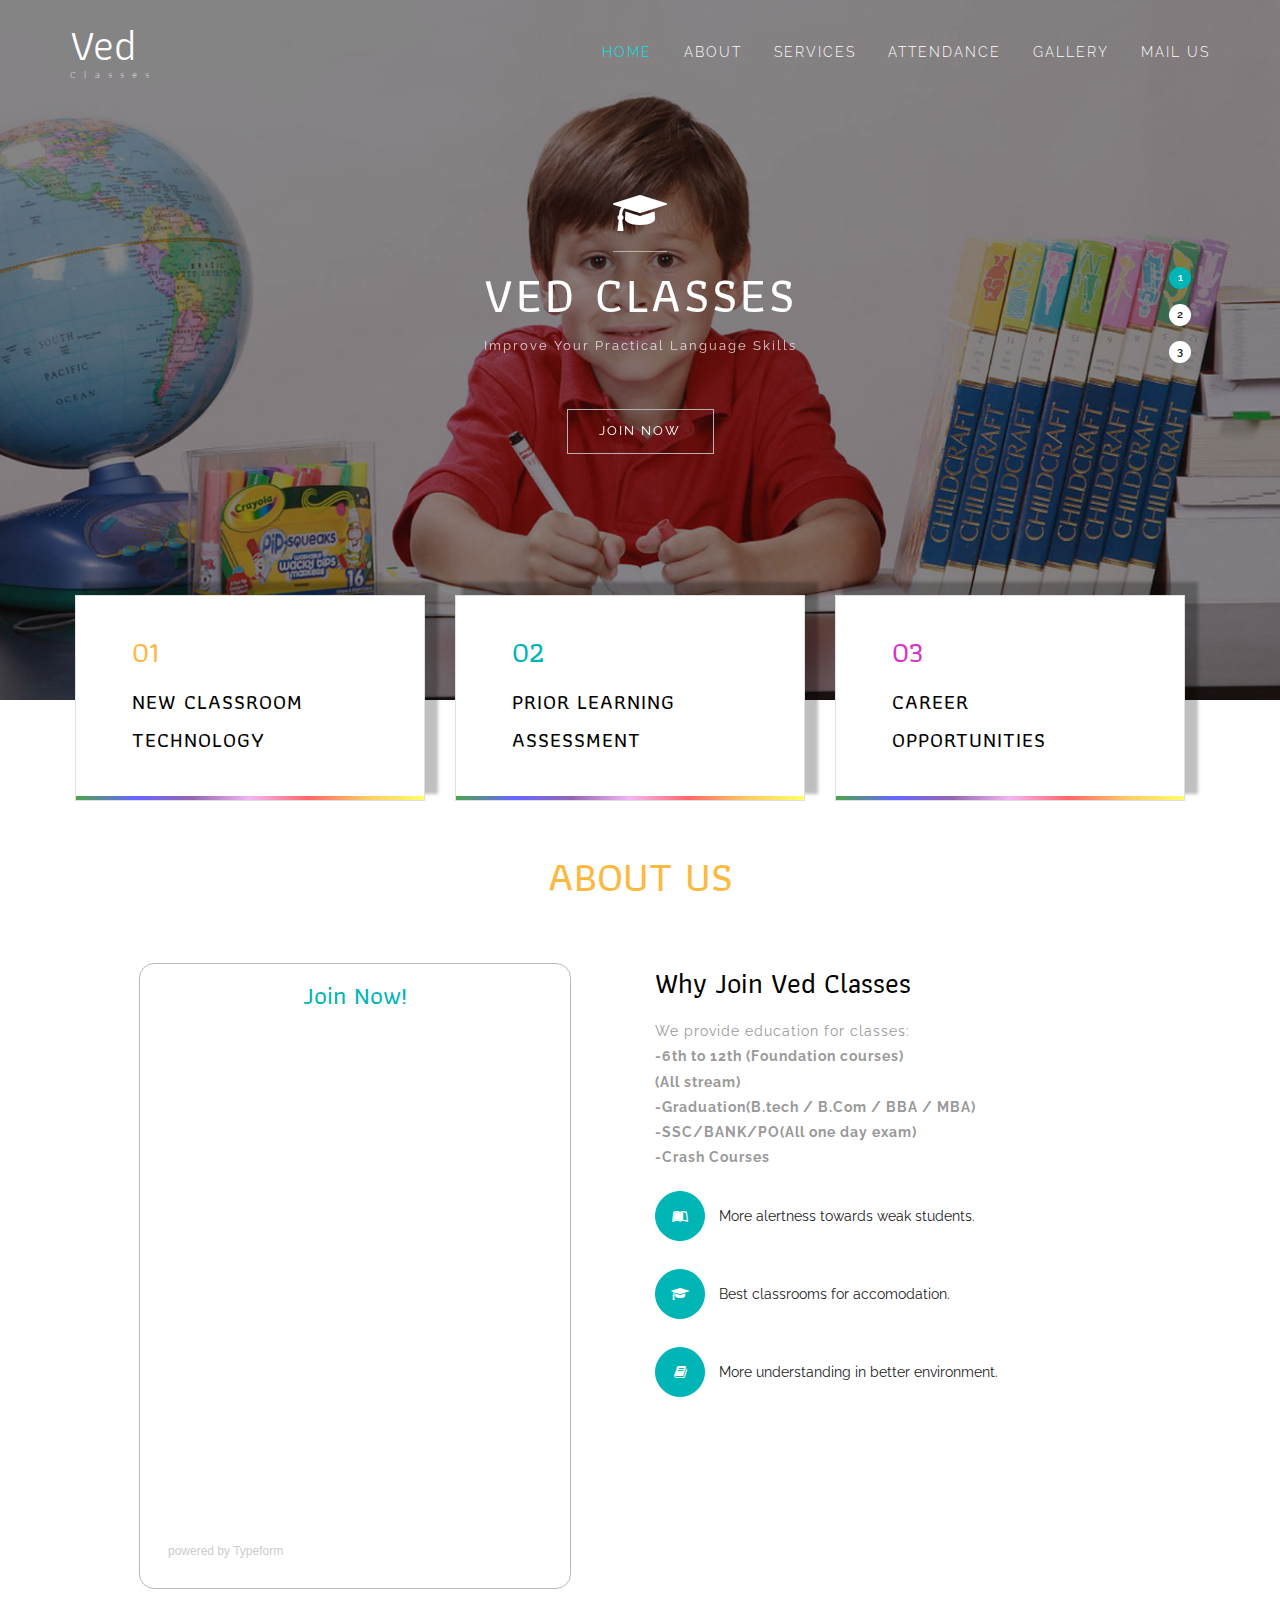
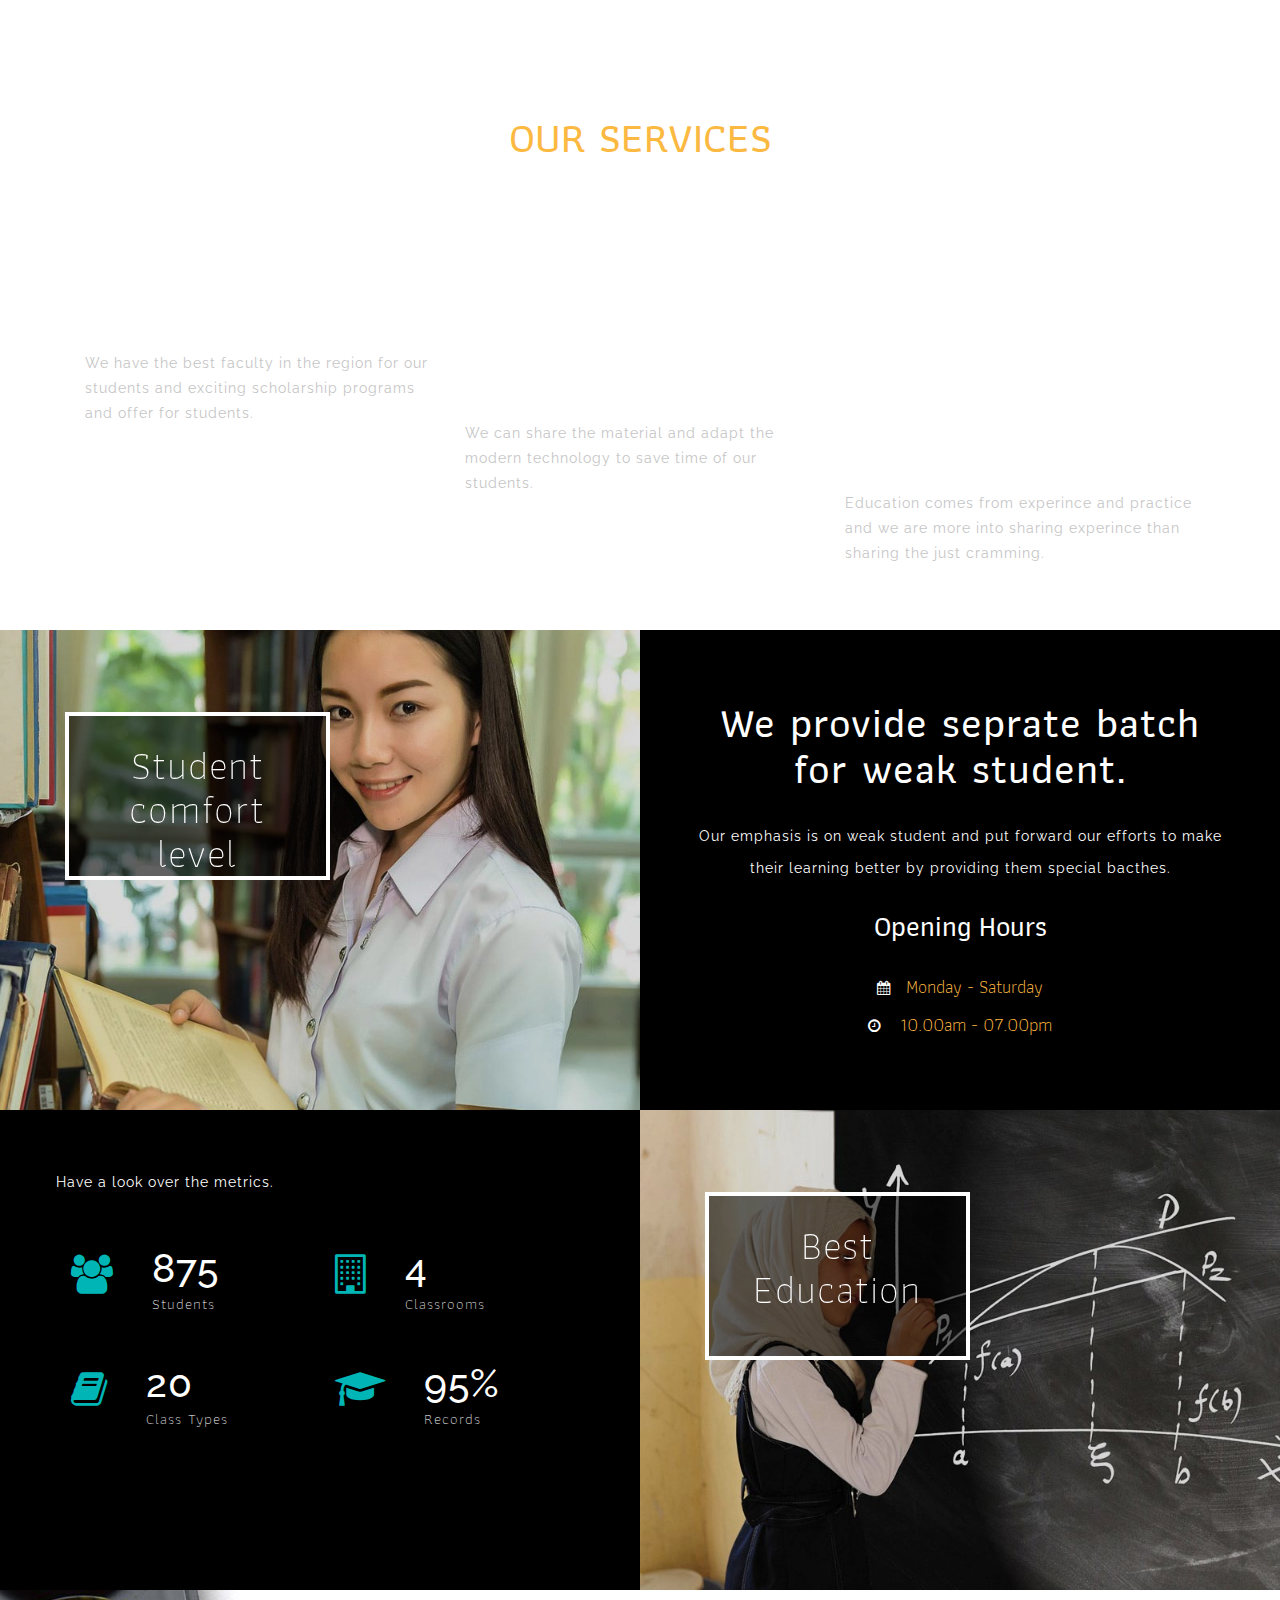
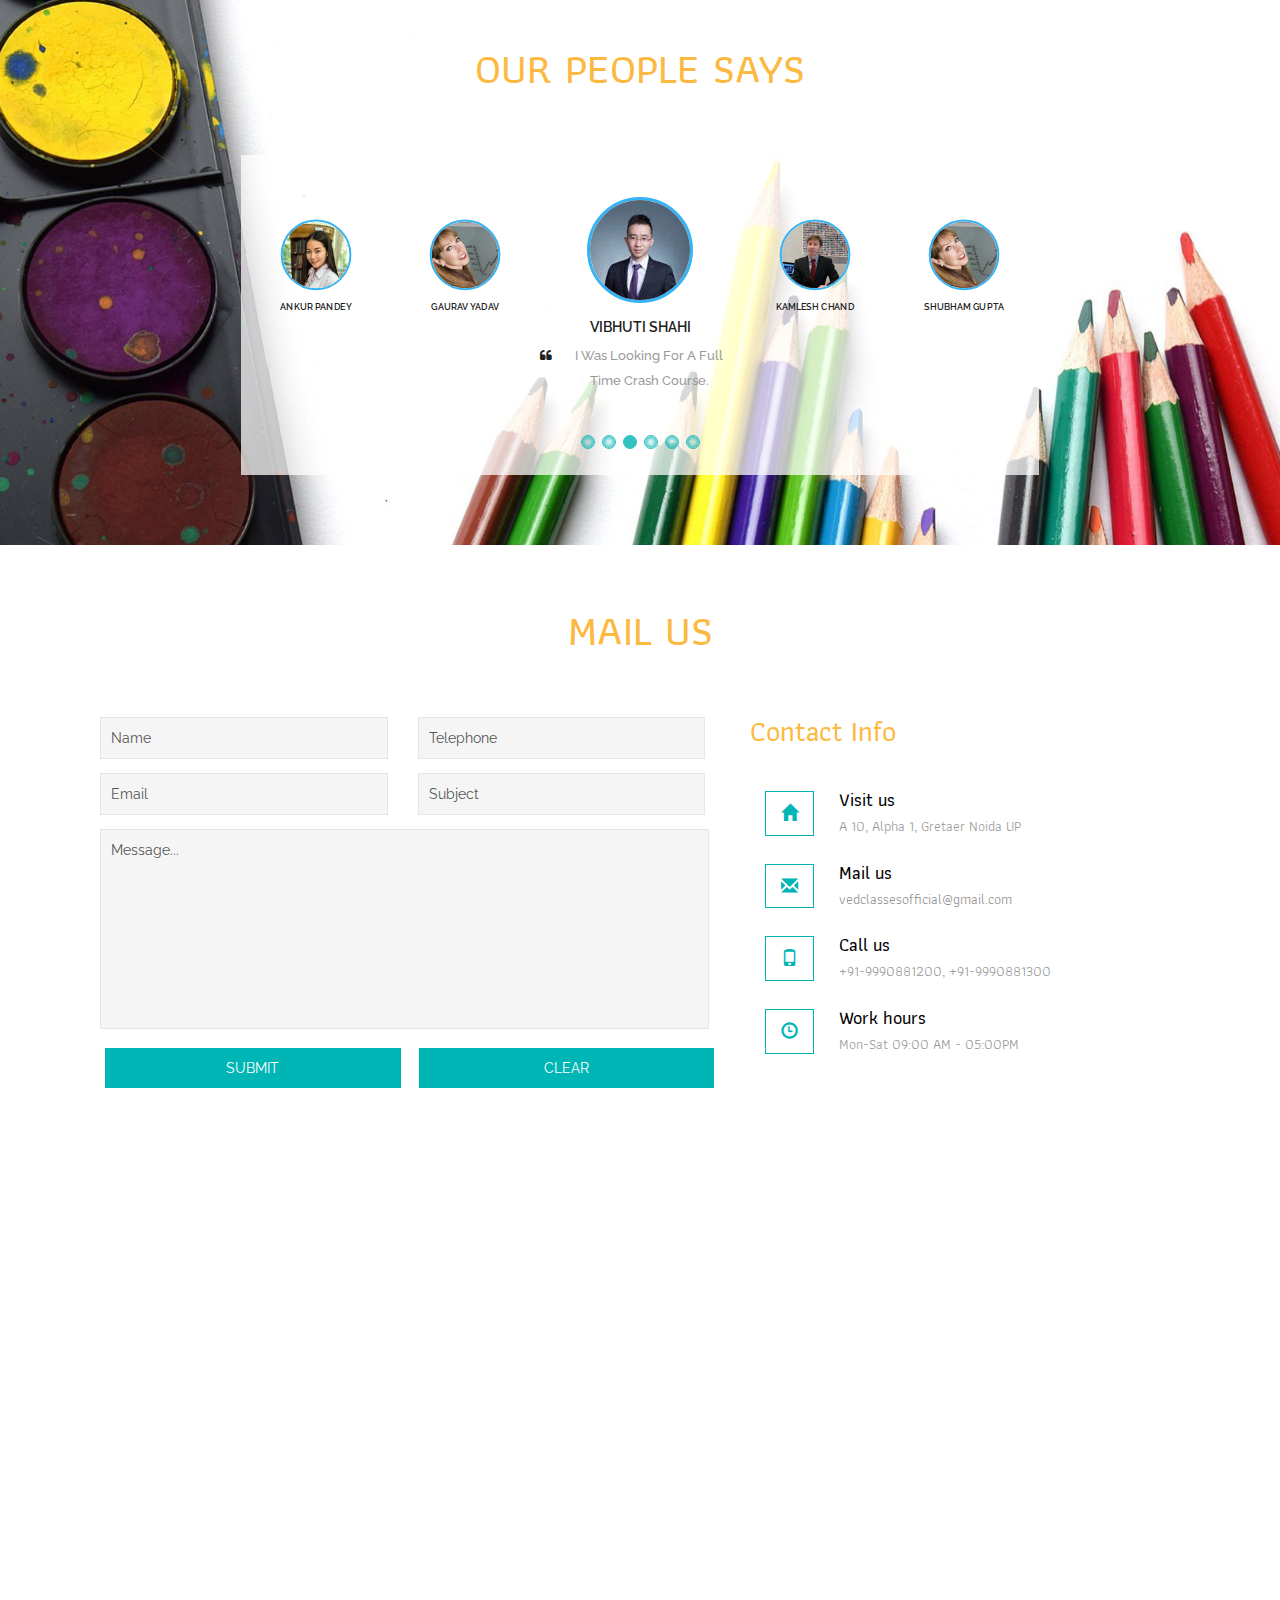
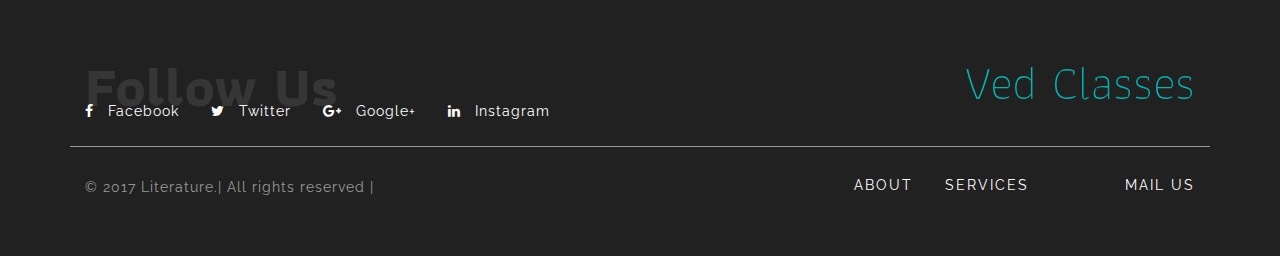
<file: index.html>
<!--
	Author: W3layouts
	Author URL: http://w3layouts.com
	License: Creative Commons Attribution 3.0 Unported
	License URL: http://creativecommons.org/licenses/by/3.0/
-->
<!DOCTYPE html>
<html lang="en">
<head>
<title>Ved Classes</title>
<!-- Meta tag Keywords -->
<meta name="viewport" content="width=device-width, initial-scale=1">
<meta http-equiv="Content-Type" content="text/html; charset=utf-8" />
<meta name="keywords" content="class, coaching, ved, alpha 1, tution, classes, room, " />
<script type="application/x-javascript"> addEventListener("load", function() { setTimeout(hideURLbar, 0); }, false);
function hideURLbar(){ window.scrollTo(0,1); } </script>
<!--// Meta tag Keywords -->
<!-- css files -->
<link rel="stylesheet" href="css/bootstrap.css"> <!-- Bootstrap-Core-CSS -->
<link rel="stylesheet" href="css/style.css" type="text/css" media="all" /> <!-- Style-CSS -->
<link rel="stylesheet" href="css/font-awesome.css"> <!-- Font-Awesome-Icons-CSS -->
<link rel="stylesheet" href="css/flexslider.css" type="text/css" media="screen" property="" /> <!-- Flexslider-CSS -->
<link href="css/mislider.css" rel="stylesheet" type="text/css" /> <!-- Testimonials-CSS -->
<link href="css/mislider-custom.css" rel="stylesheet" type="text/css" /> <!-- Testimonials-CSS -->
<!-- //css files -->
<!-- online-fonts -->
<link href="//fonts.googleapis.com/css?family=Raleway:100,100i,200,200i,300,300i,400,400i,500,500i,600,600i,700,700i,800,800i,900,900i&amp;subset=latin-ext" rel="stylesheet">
<link href="//fonts.googleapis.com/css?family=Athiti:200,300,400,500,600,700&amp;subset=latin-ext,thai,vietnamese" rel="stylesheet">
<!-- //online-fonts -->
</head>
<body>
<!-- banner -->
<div class="main-agile">
	<div class="banner">
		<div class="container">
			<div class="top-nav">
				<nav class="navbar navbar-default">
						<div class="navbar-header">
							<button type="button" class="navbar-toggle collapsed" data-toggle="collapse" data-target="#bs-example-navbar-collapse-1">
								<span class="sr-only">Toggle navigation</span>
								<span class="icon-bar"></span>
								<span class="icon-bar"></span>
								<span class="icon-bar"></span>
							</button>
						</div>
						<h1><a class="navbar-brand" href="index.html">Ved<span>classes</span></a></h1>
					<!-- Collect the nav links, forms, and other content for toggling -->
					<div class="collapse navbar-collapse" id="bs-example-navbar-collapse-1">
						<ul class="nav navbar-nav">
							<li><a class="active" href="index.html">Home</a></li>
							<li><a href="#about" class="scroll">About</a></li>
							<li><a href="#services" class="scroll">Services</a></li>
							<li><a href="https://www.myattendancetracker.com/signup" class="scroll">Attendance</a></li>
							<li><a href="#gallery" class="scroll">Gallery</a></li>
							<li><a href="#mail" class="scroll">Mail Us</a></li>
						</ul>
						<div class="clearfix"> </div>
					</div>
				</nav>
			</div>
			<div class="w3l_banner_info">
				<section class="slider">
					<div class="flexslider">
						<ul class="slides">
							<li>
								<div class="wthree_banner_info_grid">
									<i class="fa fa-graduation-cap" aria-hidden="true"></i>
									<h3>Ved Classes</h3>
									<p>improve your practical language skills</p>
									<a href="#about" class="w3-join scroll">Join Now</a>
								</div>
							</li>
							<li>
								<div class="wthree_banner_info_grid">
									<i class="fa fa-graduation-cap" aria-hidden="true"></i>
									<h3>Learning</h3>
									<p>preparing students for successful future</p>
									<a href="#about" class="w3-join scroll">Join Now</a>
								</div>
							</li>
							<li>
								<div class="wthree_banner_info_grid">
									<i class="fa fa-graduation-cap" aria-hidden="true"></i>
									<h3>Practice</h3>
									<p>education needs complete solution</p>
									<a href="#about" class="w3-join scroll">Join Now</a>
								</div>
							</li>
						</ul>
					</div>
				</section>
			</div>
		</div>
	</div>
	<!-- //banner -->
	<!-- Grids -->
	<div class="grid-w3">
		<div class="container">
			<div class="agile_team_grids">
				<div class="col-md-4 col-sm-4 col-xs-4 agile_team_grid  agile_team_gridf">
					<div class="agile_text text1-agile">
						<h3>01</h3>
						<h5>NEW CLASSROOM TECHNOLOGY</h5>
					</div>
				</div>
				<div class="col-md-4 col-sm-4 col-xs-4 agile_team_grid  agile_team_gridf">
					<div class="agile_text text2-agile">
						<h3>02</h3>
						<h5>PRIOR LEARNING ASSESSMENT</h5>
					</div>
				</div>
				<div class="col-md-4 col-sm-4 col-xs-4 agile_team_grid  agile_team_gridf">
					<div class="agile_text text3-agile">
						<h3>03</h3>
						<h5>CAREER OPPORTUNITIES</h5>
					</div>
				</div>
				<div class="clearfix"> </div>
			</div>
		</div>
	</div>
	<!-- //Grids -->
</div>
<!-- About -->
<div class="about" id="about">
	<div class="container">
		<h3 class="tittle-w3l">About Us</h3>
		<div class="col-md-6 agileinfo_banner_bottom_right">
			<div class="agileinfo_banner_bottom_right1">
				<h3>Join Now!</h3>
				<div class="agileinfo_banner_bottom_right1_grid">
					<!-- <form action="#" method="post">
						<input type="text" name="name" placeholder="Name" required="">
						<input type="email" name="email" placeholder="Email" required="">
						<input type="text" name="location" placeholder="Location" required="">
						<input type="text" name="city" placeholder="City" required="">
						<input type="text" name="phone" placeholder="Phone Number" required="">
						<input type="submit" value="Submit">
					</form> -->
					 <div class="typeform-widget" data-url="https://sam499.typeform.com/to/AqFogf" style="width: 100%; height: 500px;" > </div> <script> (function() { var qs,js,q,s,d=document, gi=d.getElementById, ce=d.createElement, gt=d.getElementsByTagName, id="typef_orm", b="https://embed.typeform.com/"; if(!gi.call(d,id)) { js=ce.call(d,"script"); js.id=id; js.src=b+"embed.js"; q=gt.call(d,"script")[0]; q.parentNode.insertBefore(js,q) } })() </script> <div style="font-family: Sans-Serif;font-size: 12px;color: #999;opacity: 0.5; padding-top: 5px;" > powered by <a href="https://www.typeform.com//?utm_campaign=AqFogf&amp;utm_source=typeform.com-1316446-Basic&amp;utm_medium=typeform&amp;utm_content=typeform-embedded-poweredbytypeform&amp;utm_term=EN" style="color: #999" target="_blank">Typeform</a> </div>
				</div>
			</div>
		</div>
		<div class="col-md-6 agileinfo_banner_bottom_left">
			<h3>Why join Ved classes</h3>
			<p>We provide education for classes: <br>
					<strong>-6th to 12th (Foundation courses)<br>
						(All stream)<br>
					-Graduation(B.tech / B.Com / BBA / MBA)<br>
					-SSC/BANK/PO(All one day exam)<br>
					-Crash Courses<br></strong>
			</p>
			<ul>
				<li><i class="fa fa-leanpub" aria-hidden="true"></i>More alertness towards weak students.</li>
				<li><i class="fa fa-graduation-cap" aria-hidden="true"></i>Best classrooms for accomodation.</li>
				<li><i class="fa fa-book" aria-hidden="true"></i>More understanding in better environment.</li>
			</ul>
		</div>
		<div class="clearfix"> </div>
	</div>
</div>
<!-- //About -->
<!-- services -->
<div class="services" id="services">
	<div class="container">
		<h3 class="tittle-w3l">Our Services</h3>
		<div class="w3-services-grids">
			<div class="col-md-4 col-sm-4 col-xs-4 w3l-services-grid">
				<div class="w3ls-services-img">
					<i class="fa fa-users" aria-hidden="true"></i>
				</div>
				<div class="agileits-services-info">
					<h4>Qualified Teachers</h4>
					<p>We have the best faculty in the region for our students and exciting scholarship programs and offer for students. </p>
				</div>
			</div>
			<div class="col-md-4 col-sm-4 col-xs-4 w3l-services-grid">
				<div class="w3ls-services-img">
					<i class="fa fa-pencil-square-o" aria-hidden="true"></i>
				</div>
				<div class="agileits-services-info">
					<h4>Material Provided</h4>
					<p>We can share the material and adapt the modern technology to save time of our students. </p>
				</div>
			</div>
			<div class="col-md-4 col-sm-4 col-xs-4 w3l-services-grid">
				<div class="w3ls-services-img">
					<i class="fa fa-leanpub" aria-hidden="true"></i>
				</div>
				<div class="agileits-services-info">
					<h4>Mathematics is concern</h4>
					<p>Education comes from experince and practice and we are more into sharing experince than sharing the just cramming. </p>
				</div>
			</div>
			<div class="clearfix"> </div>
		</div>
	</div>
</div>
<!-- //services -->
<!-- Team
<div class="team" id="faculties">
	<div class="container">
		<h3 class="tittle-w3l">Our Faculties</h3>
		<div class="agile_banner_bottom_grids">
			<div class="col-md-3 col-sm-3 col-xs-3 agile_banner_bottom_grid">
				<div class="w3layouts_banner_bottom_grid">
					<img src="images/t1.jpg" alt=" " class="img-responsive" />
					<div class="w3layouts_banner_bottom_grid_pos">
						<p>Mary Doe</p>
						<div class="social-bnr-agileits">
							<ul>
								<li><a href="#"><i class="fa fa-facebook" aria-hidden="true"></i></a></li>
								<li><a href="#"><i class="fa fa-twitter" aria-hidden="true"></i></a></li>
								<li><a href="#"><i class="fa fa-google-plus" aria-hidden="true"></i></a></li>
							</ul>
						</div>
					</div>
				</div>
			</div>
			<div class="col-md-3 col-sm-3 col-xs-3 agile_banner_bottom_grid">
				<div class="w3layouts_banner_bottom_grid">
					<img src="images/t2.jpg" alt=" " class="img-responsive" />
					<div class="w3layouts_banner_bottom_grid_pos">
						<p>Victoria</p>
						<div class="social-bnr-agileits">
							<ul>
								<li><a href="#"><i class="fa fa-facebook" aria-hidden="true"></i></a></li>
								<li><a href="#"><i class="fa fa-twitter" aria-hidden="true"></i></a></li>
								<li><a href="#"><i class="fa fa-google-plus" aria-hidden="true"></i></a></li>
							</ul>
						</div>
					</div>
				</div>
			</div>
			<div class="col-md-3 col-sm-3 col-xs-3 agile_banner_bottom_grid">
				<div class="w3layouts_banner_bottom_grid">
					<img src="images/t3.jpg" alt=" " class="img-responsive" />
					<div class="w3layouts_banner_bottom_grid_pos">
						<p>Thomson</p>
						<div class="social-bnr-agileits">
							<ul>
								<li><a href="#"><i class="fa fa-facebook" aria-hidden="true"></i></a></li>
								<li><a href="#"><i class="fa fa-twitter" aria-hidden="true"></i></a></li>
								<li><a href="#"><i class="fa fa-google-plus" aria-hidden="true"></i></a></li>
							</ul>
						</div>
					</div>
				</div>
			</div>
			<div class="col-md-3 col-sm-3 col-xs-3 agile_banner_bottom_grid">
				<div class="w3layouts_banner_bottom_grid">
					<img src="images/t4.jpg" alt=" " class="img-responsive" />
					<div class="w3layouts_banner_bottom_grid_pos">
						<p>Heny Jon</p>
						<div class="social-bnr-agileits">
							<ul>
								<li><a href="#"><i class="fa fa-facebook" aria-hidden="true"></i></a></li>
								<li><a href="#"><i class="fa fa-twitter" aria-hidden="true"></i></a></li>
								<li><a href="#"><i class="fa fa-google-plus" aria-hidden="true"></i></a></li>
							</ul>
						</div>
					</div>
				</div>
			</div>
		</div>
	</div>
</div>
<!-- //banner-bottom -->
<!-- property-grids -->
<div class="property-grids">
     <div class="agile-homes-w3l  grid">
                <div class="col-md-6 home-agile-left">
				   <figure class="effect-moses">
						<img src="images/2.jpg" alt="" />
						<figcaption>
							<h4>Student comfort level</h4>
							<p>Education is all you earn and need.</p>
						</figcaption>
				</figure>

				</div>
				<div class="col-md-6 home-agile-text">
				   <h4>We provide seprate batch for weak student.</h4>
				   <p>Our emphasis is on weak student and put forward our efforts to make their learning better by providing them special bacthes.</p>
				    <div class="date">
						<h3>Opening Hours</h3>
					   <h5><i class="fa fa-calendar" aria-hidden="true"></i>Monday - Saturday</h5>
					   <h5><i class="fa fa-clock-o" aria-hidden="true"></i> 10.00am - 07.00pm</h5>
				   </div>
				</div>
				<div class="clearfix"></div>

				<div class="col-md-6 home-agile-text w3-tex-2">
					<p>Have a look over the metrics.</p>
				   <!-- Counter -->
					<section class="stats">
						<div class="row-w3">
							<div class="col-md-6 col-sm-6 col-xs-6 stats-grid stats-grid-1 gridw3">
								<i class="fa fa-users" aria-hidden="true"></i>
								<div class="w3-count-agile">
									<div class="numscroller" data-slno='1' data-min='0' data-max='875' data-delay='3' data-increment="1">875</div>
									<h4>Students</h4>
								</div>
							</div>
							<div class="col-md-6 col-sm-6 col-xs-6 stats-grid stats-grid-1 gridw3">
								<i class="fa fa-building-o" aria-hidden="true"></i>
								<div class="w3-count-agile">
									<div class="numscroller" data-slno='1' data-min='0' data-max='67' data-delay='3' data-increment="1">4</div>
									<h4>Classrooms</h4>
								</div>
							</div>
							<div class="clearfix"></div>
						</div>
						<div class="row-w3-2">
							<div class="col-md-6 col-sm-6 col-xs-6 stats-grid stats-grid-1 gridw3">
								<i class="fa fa-book" aria-hidden="true"></i>
								<div class="w3-count-agile">
									<div class="numscroller" data-slno='1' data-min='0' data-max='77' data-delay='3' data-increment="1">20</div>
									<h4>Class Types</h4>
								</div>
							</div>
							<div class="col-md-6 col-sm-6 col-xs-6 stats-grid stats-grid-1 gridw3">
								<i class="fa fa-graduation-cap" aria-hidden="true"></i>
								<div class="w3-count-agile">
									<div class="numscroller" data-slno='1' data-min='0' data-max='95' data-delay='3' data-increment="1">95%</div>
									<h4>Records</h4>
								</div>
							</div>
							<div class="clearfix"></div>
						</div>
					</section>
					<!-- //Counter -->
				</div>
				<div class="col-md-6 home-agile-left">
					 <figure class="effect-moses">
						<img src="images/3.jpg" alt="" />
						<figcaption>
							<h4>Best Education</h4>
							<p>Experince comes from education</p>
						</figcaption>
					</figure>
				</div>
				<div class="clearfix"></div>
     </div>
</div>
<!-- //property-grids -->
<!-- gallery
<div id="gallery" class="gallery">
	<div class="container">
		<h3 class="tittle-w3l">Our Gallery</h3>
		<div class="gallery-grids">
			<section>
				<ul id="da-thumbs" class="da-thumbs">
					<li>
						<a href="images/g1.jpg" class=" mask b-link-stripe b-animate-go   swipebox"  title="">
							<img src="images/g1.jpg" alt="" />
							<div>
								<h5>Literature</h5>
								<span>non suscipit leo fringilla non suscipit leo fringilla molestie</span>
							</div>
						</a>
					</li>
					<li>
						<a href="images/g3.jpg" class=" mask b-link-stripe b-animate-go   swipebox"  title="">
							<img src="images/g3.jpg" alt="" />
							<div>
								<h5>Literature</h5>
								<span>non suscipit leo fringilla non suscipit leo fringilla molestie</span>
							</div>
						</a>
					</li>
					<li>
						<a href="images/g4.jpg" class=" mask b-link-stripe b-animate-go   swipebox"  title="">
							<img src="images/g4.jpg" alt="" />
							<div>
								<h5>Literature</h5>
								<span>non suscipit leo fringilla non suscipit leo fringilla molestie</span>
							</div>
						</a>
					</li>
					<li>
						<a href="images/g5.jpg" class=" mask b-link-stripe b-animate-go   swipebox"  title="">
							<img src="images/g5.jpg" alt="" />
							<div>
								<h5>Literature</h5>
								<span>non suscipit leo fringilla non suscipit leo fringilla molestie</span>
							</div>
						</a>
					</li>
					<li>
						<a href="images/g9.jpg" class=" mask b-link-stripe b-animate-go   swipebox"  title="">
							<img src="images/g9.jpg" alt="" />
							<div>
								<h5>Literature</h5>
								<span>non suscipit leo fringilla non suscipit leo fringilla molestie</span>
							</div>
						</a>
					</li>
					<li>
						<a href="images/g8.jpg" class=" mask b-link-stripe b-animate-go   swipebox"  title="">
							<img src="images/g8.jpg" alt="" />
							<div>
								<h5>Literature</h5>
								<span>non suscipit leo fringilla non suscipit leo fringilla molestie</span>
							</div>
						</a>
					</li>
					<li>
						<a href="images/g6.jpg" class=" mask b-link-stripe b-animate-go   swipebox"  title="">
							<img src="images/g6.jpg" alt="" />
							<div>
								<h5>Literature</h5>
								<span>non suscipit leo fringilla non suscipit leo fringilla molestie</span>
							</div>
						</a>
					</li>
					<li>
						<a href="images/g7.jpg" class=" mask b-link-stripe b-animate-go   swipebox"  title="">
							<img src="images/g7.jpg" alt="" />
							<div>
								<h5>Literature</h5>
								<span>non suscipit leo fringilla non suscipit leo fringilla molestie</span>
							</div>
						</a>
					</li>
					<li>
						<a href="images/g2.jpg" class=" mask b-link-stripe b-animate-go   swipebox"  title="">
							<img src="images/g2.jpg" alt="" />
							<div>
								<h5>Literature</h5>
								<span>non suscipit leo fringilla non suscipit leo fringilla molestie</span>
							</div>
						</a>
					</li>

				</ul>
			</section>
		</div>
	</div>
</div>
<!-- //gallery -->
<!-- newsletter
<div class="newsletter">
	<div class="container">
		<h3 class="tittle-w3l">Newsletter</h3>
		<p class="nunc nunc1">Subscribe to our Email and get Updates right in your inbox</p>
		<form action="#" method="post">
			<input type="email" name="email" placeholder="Your email..." required="">
			<input type="submit" value="Subscribe Now">
		</form>
	</div>
</div>
<!-- //newsletter -->
<!-- testimonials -->
<div class="testimonials">
	<div class="container">
	<h3 class="tittle-w3l">Our People says</h3>
		<div class="mis-stage">
			<!-- The element to select and apply miSlider to - the class is optional -->
			<ol class="mis-slider">
				<!-- The slider element - the class is optional -->
				<li class="mis-slide">
				<!-- A slide element - the class is optional -->
					<a href="#" class="mis-container">
					<!-- A slide container - this element is optional, if absent the plugin adds it automatically -->
					<figure>
					<!-- Slide content - whatever you want -->
					<img src="images/5.jpg" alt=" " class="img-responsive" />
					<figcaption>Ankur Pandey<span>I achieved good results when i joined ved classes.</span></figcaption>
					</figure>
					</a> </li>
				<li class="mis-slide"> <a href="#" class="mis-container">
					<figure> <img src="images/6.jpg" alt=" " class="img-responsive" />
					<figcaption>Gaurav Yadav<span>Ved classes saved my time by providing crash course.</span></figcaption>
					</figure>
					</a> </li>
				<li class="mis-slide"> <a href="link" class="mis-container">
					<figure> <img src="images/7.jpg" alt=" " class="img-responsive" />
					<figcaption>Vibhuti Shahi<span>I was looking for a full time crash course.</span></figcaption>
					</figure>
					</a> </li>
				<li class="mis-slide"> <a href="#" class="mis-container">
					<figure> <img src="images/8.jpg" alt=" " class="img-responsive" />
					<figcaption>Kamlesh Chand<span>More reliable coaching.</span></figcaption>
					</figure>
					</a> </li>
				<li class="mis-slide"> <a href="#" class="mis-container">
					<figure> <img src="images/6.jpg" alt=" " class="img-responsive" />
					<figcaption>Shubham Gupta<span>I achieved 93% in 10th.</span></figcaption>
					</figure>
					</a> </li>
				<li class="mis-slide"> <a href="#" class="mis-container">
					<figure> <img src="images/7.jpg" alt=" " class="img-responsive" />
					<figcaption>Srishti Shrivastava<span>Thanks Ved classes for this crash course.</span></figcaption>
					</figure>
					</a> </li>
			</ol>
		</div>
	</div>
</div>
<!-- //testimonials -->
<!-- mail -->
<div class="mail" id="mail">
	<div class="container">
		<h3 class="tittle-w3l">Mail Us</h3>
		<div class="agileinfo_mail_grids">
			<div class="col-md-7 agileinfo_mail_grid_right">
				<form action="#" method="post">
					<div class="col-md-6 col-sm-6 wthree_contact_left_grid">
						<input type="text" name="Name" placeholder="Name" required="">
						<input type="email" name="Email" placeholder="Email" required="">
					</div>
					<div class="col-md-6 col-sm-6 wthree_contact_left_grid">
						<input type="text" name="Telephone" placeholder="Telephone" required="">
						<input type="text" name="Subject" placeholder="Subject" required="">
					</div>
					<div class="clearfix"> </div>
					<textarea name="Message" onfocus="this.value = '';" onblur="if (this.value == '') {this.value = 'Message...';}" required="">Message...</textarea>
					<input type="submit" value="Submit">
					<input type="reset" value="Clear">
				</form>
			</div>
			<div class="col-md-5 contact-left-w3ls">
			<h3>Contact Info</h3>
			<div class="visit">
				<div class="col-md-2 col-sm-2 col-xs-2 contact-icon-wthree">
					<span class="glyphicon glyphicon-home" aria-hidden="true"></span>
				</div>
				<div class="col-md-10 col-sm-10 col-xs-10 contact-text-agileinf0">
					<h4>Visit us</h4>
					<h5>A 10, Alpha 1, Gretaer Noida UP</h5>
				</div>
				<div class="clearfix"></div>
			</div>
			<div class="mail-w3">
				<div class="col-md-2 col-sm-2 col-xs-2 contact-icon-wthree">
					<span class="glyphicon glyphicon-envelope" aria-hidden="true"></span>
				</div>
				<div class="col-md-10 col-sm-10 col-xs-10 contact-text-agileinf0">
					<h4>Mail us</h4>
					<h5><a href="mailto:vedclassesofficial@gmail.com">vedclassesofficial@gmail.com</a></h5>
				</div>
				<div class="clearfix"></div>
			</div>
			<div class="call">
				<div class="col-md-2 col-sm-2 col-xs-2 contact-icon-wthree">
					<span class="glyphicon glyphicon-phone" aria-hidden="true"></span>
				</div>
				<div class="col-md-10 col-sm-10 col-xs-10 contact-text-agileinf0">
					<h4>Call us</h4>
					<h5>+91-9990881200, +91-9990881300</h5>
				</div>
				<div class="clearfix"></div>
			</div>
			<div class="visit">
				<div class="col-md-2 col-sm-2 col-xs-2 contact-icon-wthree">
					<span class="glyphicon glyphicon-time" aria-hidden="true"></span>
				</div>
				<div class="col-md-10 col-sm-10 col-xs-10 contact-text-agileinf0">
					<h4>Work hours</h4>
					<h5>Mon-Sat 09:00 AM - 05:00PM</h5>
				</div>
				<div class="clearfix"></div>
			</div>
		</div>
			<div class="clearfix"> </div>
		</div>
	</div>
</div>
<div class="map">
	<iframe src="https://www.google.com/maps/embed?pb=!1m18!1m12!1m3!1d3507.199974596938!2d77.50467831488325!3d28.473523698010837!2m3!1f0!2f0!3f0!3m2!1i1024!2i768!4f13.1!3m3!1m2!1s0x0%3A0x0!2zMjjCsDI4JzI0LjciTiA3N8KwMzAnMjQuNyJF!5e0!3m2!1sen!2sin!4v1514003278768" width="600" height="450" frameborder="0" style="border:0" allowfullscreen></iframe>
</div>
<!-- //mail -->
<!-- footer -->
<div class="footer">
	<div class="container">
		<div class="w3ls_footer_grid">
			<div class="col-md-6 col-sm-8 col-xs-8 w3ls_footer_grid_left">
				<div class="w3ls_footer_grid_left1">
					<h3>Follow Us</h3>
					<div class="w3ls_footer_grid_left1_pos">
						<ul>
							<li><a href="#" class="facebook"><i class="fa fa-facebook" aria-hidden="true"></i>Facebook</a></li>
							<li><a href="#" class="twitter"><i class="fa fa-twitter" aria-hidden="true"></i>Twitter</a></li>
							<li><a href="#" class="google"><i class="fa fa-google-plus" aria-hidden="true"></i>Google+</a></li>
							<li><a href="#" class="instagram"><i class="fa fa-linkedin f5" aria-hidden="true"></i>Instagram</a></li>
						</ul>
					</div>
				</div>
			</div>
			<div class="col-md-6 col-sm-4 col-xs-4 w3ls_footer_grid_right">
				<h2><a href="index.html">Ved Classes</a></h2>
			</div>
			<div class="clearfix"> </div>
		</div>
		<div class="col-md-6 w3ls_footer_grid1_left">
			<p>&copy; 2017 Literature.| All rights reserved |</p>
		</div>
		<div class="col-md-6 w3ls_footer_grid1_right">
			<ul>
				<li>
					<a href="#about" class="scroll">About</a>
				</li>
				<li>
					<a href="#services" class="scroll">Services</a>
				</li>
				<li>
					<!-- <a href="#faculties" class="scroll">Faculties</a> -->
				</li>
				<li>
					<!--<a href="#gallery" class="scroll">Gallery</a>-->
				</li>
				<li>
					<a href="#mail" class="scroll">Mail Us</a>
				</li>
			</ul>
		</div>
		<div class="clearfix"> </div>
	</div>
</div>
<!-- //footer -->
<!-- js-scripts -->
		<!-- js -->
			<script type="text/javascript" src="js/jquery-2.1.4.min.js"></script>
			<script type="text/javascript" src="js/bootstrap.js"></script> <!-- Necessary-JavaScript-File-For-Bootstrap -->
		<!-- //js -->
		<!-- flexSlider -->
							<script defer src="js/jquery.flexslider.js"></script>
							<script type="text/javascript">
							$(window).load(function(){
							  $('.flexslider').flexslider({
								animation: "slide",
								start: function(slider){
								  $('body').removeClass('loading');
								}
							  });
							});
						  </script>
						<!-- //flexSlider -->
		<!-- start-smoth-scrolling -->
				<script type="text/javascript" src="js/move-top.js"></script>
				<script type="text/javascript" src="js/easing.js"></script>
				<script type="text/javascript">
					jQuery(document).ready(function($) {
						$(".scroll").click(function(event){
							event.preventDefault();
							$('html,body').animate({scrollTop:$(this.hash).offset().top},1000);
						});
					});
				</script>
		<!-- start-smoth-scrolling -->

		<!-- testimonial-plugin -->
		<script src="js/mislider.js" type="text/javascript"></script>
		<script type="text/javascript">
			jQuery(function ($) {
				var slider = $('.mis-stage').miSlider({
					//  The height of the stage in px. Options: false or positive integer. false = height is calculated using maximum slide heights. Default: false
					stageHeight: 320,
					//  Number of slides visible at one time. Options: false or positive integer. false = Fit as many as possible.  Default: 1
					slidesOnStage: false,
					//  The location of the current slide on the stage. Options: 'left', 'right', 'center'. Defualt: 'left'
					slidePosition: 'center',
					//  The slide to start on. Options: 'beg', 'mid', 'end' or slide number starting at 1 - '1','2','3', etc. Defualt: 'beg'
					slideStart: 'mid',
					//  The relative percentage scaling factor of the current slide - other slides are scaled down. Options: positive number 100 or higher. 100 = No scaling. Defualt: 100
					slideScaling: 150,
					//  The vertical offset of the slide center as a percentage of slide height. Options:  positive or negative number. Neg value = up. Pos value = down. 0 = No offset. Default: 0
					offsetV: -5,
					//  Center slide contents vertically - Boolean. Default: false
					centerV: true,
					//  Opacity of the prev and next button navigation when not transitioning. Options: Number between 0 and 1. 0 (transparent) - 1 (opaque). Default: .5
					navButtonsOpacity: 1,
				});
			});
		</script>
		<!-- //testimonial-plugin -->
		<!-- for-gallery -->
		<script type="text/javascript" src="js/jquery.hoverdir.js"></script>
				<script type="text/javascript">
					$(function() {

						$(' #da-thumbs > li ').each( function() { $(this).hoverdir(); } );

					});
				</script>
		<!-- for-gallery-rotation -->
			<script src="js/modernizr.custom.97074.js"></script>
			<!--swipebox -->
				<link rel="stylesheet" href="css/swipebox.css">
					<script src="js/jquery.swipebox.min.js"></script>
					<script type="text/javascript">
						jQuery(function($) {
							$(".swipebox").swipebox();
						});
					</script>
				<!-- //swipebox Ends -->
		<!-- //for-gallery-rotation -->
		<!-- //for-gallery -->
		<!-- smooth scrolling-bottom-to-top -->
				<script type="text/javascript">
					$(document).ready(function() {
					/*
						var defaults = {
						containerID: 'toTop', // fading element id
						containerHoverID: 'toTopHover', // fading element hover id
						scrollSpeed: 1200,
						easingType: 'linear'
						};
					*/
					$().UItoTop({ easingType: 'easeOutQuart' });
					});
				</script>
				<a href="#" id="toTop" style="display: block;"> <span id="toTopHover" style="opacity: 1;"> </span></a>
		<!-- //smooth scrolling-bottom-to-top -->
		<!-- js for Counter -->
			<script type="text/javascript" src="js/numscroller-1.0.js"></script>
		<!-- /js for Counter -->
<!-- //js-scripts -->
</body>
</html>
</file>
<file: css/style.css>
/*--
Author: W3layouts
Author URL: http://w3layouts.com
License: Creative Commons Attribution 3.0 Unported
License URL: http://creativecommons.org/licenses/by/3.0/
--*/
body{
	padding:0;
	margin:0;
	background:#fff;
	position:relative;
	font-family: 'Raleway', sans-serif;
}
body a{
    transition:0.5s all;
	-webkit-transition:0.5s all;
	-moz-transition:0.5s all;
	-o-transition:0.5s all;
	-ms-transition:0.5s all;
}
a:hover{
	text-decoration:none;
	transition:0.5s all;
	-webkit-transition:0.5s all;
	-moz-transition:0.5s all;
	-o-transition:0.5s all;
	-ms-transition:0.5s all;
}
input[type="button"],input[type="submit"]{
	transition:0.5s all;
	-webkit-transition:0.5s all;
	-moz-transition:0.5s all;
	-o-transition:0.5s all;
	-ms-transition:0.5s all;
}
h1,h2,h3,h4,h5,h6{
	margin:0;	
	font-family: 'Athiti', sans-serif;
}	
p{
	margin:0;
	font-family: 'Raleway', sans-serif;
	letter-spacing:1px;
	font-size:1em;
	color:#999;
	line-height:1.8em;
}
ul{
	margin:0;
	padding:0;
}
label{
	margin:0;
}

/*-- banner --*/
.banner{
	background:url(../images/1.jpg) no-repeat 0px 0px;
	background-size:cover;
	-webkit-background-size:cover;
	-moz-background-size:cover;
	-o-background-size:cover;
	-ms-background-size:cover;
	min-height:780px;
}
/*-- nav --*/
.navbar-default {
    background: none;
    border: none;
}
.navbar {
    margin-bottom: 0;
}
h1 a.navbar-brand {
    height: inherit;
    padding: 0;
    font-size: 1.2em;
    line-height: inherit;
    font-weight: 400;
    display: inline-block;
}
.navbar-brand span {
    display: block;
    font-size: .25em;
    color: #ffffff;
    text-transform: capitalize;
    font-weight: 100;
    letter-spacing: 8px;
}
.navbar-default .navbar-brand,.navbar-default .navbar-brand:hover, .navbar-default .navbar-brand:focus {
    color:#FFFFFF;
}
.navbar-default .navbar-nav > .active > a, .navbar-default .navbar-nav > .active > a:hover, .navbar-default .navbar-nav > .active > a:focus {
    color: #fff;
    background: none;
}
.navbar-nav > li > a {
    padding:40px 0 0 40px;
}
.navbar-collapse {
    padding: 0;
    border-top: none;
    box-shadow: none;
}
.navbar-default .navbar-collapse, .navbar-default .navbar-form {
    border: none;
}
.navbar-right {
    float: left !important;
    margin-right: 0;
    margin-left: 5em;
}
.navbar-nav {
    float: none;
}
/*-- top-nav --*/
.top-nav{
	margin: 1.5em 0 0 0;
}
.navbar-default {
    border: none !important;
    background: none !important;
    margin: 0 !important;
    min-height: 0 !important;
    padding: 0 !important;
}
.navbar-default .navbar-nav > .active > a, .navbar-default .navbar-nav > .active > a:hover, .navbar-default .navbar-nav > .active > a:focus {
    background: none !important;
}
.top-nav ul{
    padding: 0;
    margin: 0;
}
.top-nav ul li{
    display: inline-block;
    margin: 0 1em;
    float: none;
}
.top-nav ul li:first-child{
	margin-left:0;
}
.top-nav ul li:nth-child(6){
	margin-right:0;
}
.navbar-default .navbar-nav > .open > a, .navbar-default .navbar-nav > .open > a:hover, .navbar-default .navbar-nav > .open > a:focus {
    background: none !important;
    border-right: solid 1px #EFEFEF;
    box-shadow: 1px 0px 0px 0px rgba(72, 72, 72, 0);
}
.navbar-nav {
    float: none;
}
.top-nav ul li a {
    color: #fff !important;
    font-size: 1em;
    margin: 0;
    text-decoration: none;
    padding: 0;
    font-weight: 300;
    text-transform: uppercase;
    letter-spacing: 2px;
}
.top-nav ul li a:hover, .top-nav ul li a.active{
    color: #00e6e6 !important;
}
div#bs-example-navbar-collapse-1 {
    float: right;
    margin: 1.5em 0em 0em;
}
/*-- //top-nav --*/
.wthree_banner_info_grid {
    text-align: center;
}
.w3l_banner_info {
    width: 62%;
    margin: 13em auto 0;
}
.w3l_banner_info h3 {
    font-size: 4em;
    color: #fff;
    letter-spacing: 3px;
    text-transform: uppercase;
}
 .w3l_banner_info p {
    font-size: 0.9em;
    color: rgba(255, 255, 255, 0.75);
    letter-spacing: 2px;
    text-transform:capitalize;
    margin: 1em 0 4em;
}
 .wthree_banner_info_grid i {
    font-size: 3em;
    color: #fff;
    padding-bottom: 0.4em;
    margin-bottom: .4em;
    border-bottom: 1px solid rgba(255, 255, 255, 0.51);
}
a.w3-join {
    color: #fff;
    padding: 1em 2.5em;
    display: inline-block;
    margin: 0 auto;
    text-transform: uppercase;
    letter-spacing: 2px;
    font-size: 0.9em;
    font-weight: 400;
    border: 1px solid #b5b2b2;
}
a.w3-join:hover {
	color:#FCB941;
    border-color: #FCB941;
	-webkit-transition:0.5s all;
	-moz-transition:0.5s all;
	-o-transition:0.5s all;
	-ms-transition:0.5s all;
	transition:0.5s all;
}
/*-- //banner --*/
/*-- Grids --*/
.main-agile{
	position:relative;
}
.grid-w3 {
    position: absolute;
    top: 87%;
    left: 20%;
}
.agile_text h3 {
    font-size: 2em;
    color:#FCB941;
	margin-bottom:.5em;
}
.agile_text.text2-agile h3 {
    color: #00B5B5;
}
.agile_text.text3-agile h3 {
    color: #d435ca;
}
.agile_text h5 {
    font-size: 1.5em;
    color: #000;
    line-height: 1.8;
    letter-spacing: 1px;
}
.agile_team_grid1{
	padding: 1em;
    border: 4px double #D0D0D0;
    text-align: center;
}
.agile_text {
    background: #fff;
    border: 1px solid #e0e0e0;
    padding: 3em 4em;
    position: relative;
    overflow: hidden;
    z-index: 9;
    box-shadow: 10px -10px 3px 3px rgba(0, 0, 0, 0.25);
}
.agile_text:before {
    content: '';
	background: #00b5b5;
    background: linear-gradient(to right, rgba(0, 128, 0, 0.7),rgba(0, 0, 255, 0.6),rgba(75, 0, 130, 0.6),rgba(238, 130, 238, 0.6),rgba(255, 0, 0, 0.6),rgba(255, 165, 0, 0.6),rgba(255, 255, 0, 0.6));
    position: absolute;
    width: 100%;
    height: 2%;
    left: 0;
    bottom: 0;
    z-index: -1;
    -webkit-transition: 0.5s all;
    -moz-transition: 0.5s all;
    -o-transition: 0.5s all;
    -ms-transition: 0.5s all;
    transition: 0.5s all;
	background: -moz-linear-gradient(to right, rgba(0, 128, 0, 0.7),rgba(0, 0, 255, 0.6),rgba(75, 0, 130, 0.6),rgba(238, 130, 238, 0.6),rgba(255, 0, 0, 0.6),rgba(255, 165, 0, 0.6),rgba(255, 255, 0, 0.6)); /* FF3.6+ */

background: -webkit-gradient(to right, rgba(0, 128, 0, 0.7),rgba(0, 0, 255, 0.6),rgba(75, 0, 130, 0.6),rgba(238, 130, 238, 0.6),rgba(255, 0, 0, 0.6),rgba(255, 165, 0, 0.6),rgba(255, 255, 0, 0.6)); /* Chrome,Safari4+ */

background: -webkit-linear-gradient(to right, rgba(0, 128, 0, 0.7),rgba(0, 0, 255, 0.6),rgba(75, 0, 130, 0.6),rgba(238, 130, 238, 0.6),rgba(255, 0, 0, 0.6),rgba(255, 165, 0, 0.6),rgba(255, 255, 0, 0.6)); /* Chrome10+,Safari5.1+ */

background: -o-linear-gradient(to right, rgba(0, 128, 0, 0.7),rgba(0, 0, 255, 0.6),rgba(75, 0, 130, 0.6),rgba(238, 130, 238, 0.6),rgba(255, 0, 0, 0.6),rgba(255, 165, 0, 0.6),rgba(255, 255, 0, 0.6)); /* Opera 11.10+ */

background: -ms-linear-gradient(to right, rgba(0, 128, 0, 0.7),rgba(0, 0, 255, 0.6),rgba(75, 0, 130, 0.6),rgba(238, 130, 238, 0.6),rgba(255, 0, 0, 0.6),rgba(255, 165, 0, 0.6),rgba(255, 255, 0, 0.6)); /* IE10+ */
}
.agile_team_grid:hover .agile_text:before {
    height: 100%;
}
/*-- //Grids --*/
/*-- About --*/
.about{
	padding:12em 0 5em;
}
 h3.tittle-w3l {
    font-size: 3em;
    color: #FCB941;
    text-transform: uppercase;
    text-align: center;
    margin-bottom: 1.5em;
}
.agileinfo_banner_bottom_left h3{
	font-size:2em;
	color:#000;
	line-height:1.5em;
	text-transform:capitalize;
}
.agileinfo_banner_bottom_left p {
    margin: 1em 0 2em;
}
.agileinfo_banner_bottom_left ul li{
	display:block;
	color:#212121;
	line-height:1.8em;
}
.agileinfo_banner_bottom_left ul li:nth-child(2){
	margin: 2em 0;
}
.agileinfo_banner_bottom_left ul li i{
	width: 50px;
    height: 50px;
    background: #00B5B5;
    color: #fff;
    font-size: 1em;
    border-radius: 40px;
    text-align: center;
    padding-top: 1.2em;
    margin-right: 1em;
	border:1px solid #00B5B5;
	-webkit-transition: 0.5s all;
    -o-transition: 0.5s all;
    -moz-transition: 0.5s all;
    -ms-transition: 0.5s all;
	transition: 0.5s all;
}
.agileinfo_banner_bottom_left ul li:hover i{
	color:#00B5B5;
	background:none;
	border-color:#000;
}
.agileinfo_banner_bottom_right1 h3 {
    font-size: 1.8em;
    color: #00B5B5;
    padding: .7em 0 0;
    text-align: center;
}
.agileinfo_banner_bottom_right1 {
    width: 80%;
    margin: 0 auto;
    border-radius: 15px;
    border: 1px solid #b9b7b7;
}
.agileinfo_banner_bottom_right1_grid{
	padding:2em;
}
.agileinfo_banner_bottom_right1_grid input[type="text"], .agileinfo_banner_bottom_right1_grid input[type="email"] {
    width: 100%;
    padding: .9em 1.5em;
    color: #999;
    font-size: 0.9em;
    border: 1px solid #ccc;
    outline: none;
    margin-bottom: 1em;
    border-radius: 25px;
}
.agileinfo_banner_bottom_right1_grid input::-webkit-input-placeholder,.agileinfo_mail_grid_right input[type="text"]::-webkit-input-placeholder, .agileinfo_mail_grid_right input[type="email"]::-webkit-input-placeholder{
	color:#555 !important;
}
.agileinfo_banner_bottom_right1_grid input[type="submit"] {
    width: 100%;
    background: #000;
    padding: 13px;
    color: #fff;
    font-size: 1em;
    border: none;
    outline: none;
    text-transform: uppercase;
    letter-spacing: 2px;
    border-radius: 25px;
    margin-top: 1em;
	-webkit-transition:0.5s all;
	-moz-transition:0.5s all;
	-o-transition:0.5s all;
	-ms-transition:0.5s all;
	transition:0.5s all;	
}
.agileinfo_banner_bottom_right1_grid input[type="submit"]:hover{
	background:#00B5B5;
}
/*-- //About --*/
/*-- services --*/
.services, .team, .gallery, .mail{
	padding:5em 0;
	text-align:center;
}
.services {
    background: url(../images/bg1.jpg)no-repeat center fixed;
    background-size: cover;
}
.w3layouts-services-heading h2 {
    color: #fff;
}
.about-header-top{
	background: rgba(0, 0, 0, 0.7) !important;
}
.w3l-services-grid{
	text-align:left;
}
.w3ls-services-img i {
    color: #fff;
    font-size: 3.5em;
    -webkit-transition: 0.5s all;
    -o-transition: 0.5s all;
    -moz-transition: 0.5s all;
    -ms-transition: 0.5s all;
	transition: 0.5s all;
}
.w3l-services-grid:hover div.w3ls-services-img i {
    color: #00B5B5;
}
.agileits-services-info h4 {
    color: #fff;
    font-size: 1.8em;
    margin: 1em 0;
    font-weight: 100;
    text-transform: uppercase;
}
.agileits-services-info p {
    color: #c5c5c5;
}
.w3l-services-grid:nth-child(2) {
    padding-top: 5em;
}
.w3l-services-grid:nth-child(3) {
    padding-top: 10em;
}
/*-- //services --*/
/*-- banner-bottom --*/
.w3layouts_banner_bottom_grid{
	position:relative;
	overflow:hidden;
}
.w3layouts_banner_bottom_grid img{
	 -webkit-transition: 0.4s ease;
	transition: 0.4s ease;	
}
 .w3layouts_banner_bottom_grid_pos {
    position: absolute;
    bottom: 8%;
    right: 0;
    text-align: right;
}
 .w3layouts_banner_bottom_grid_pos p {
    margin-bottom: 0.5em;
    color: #fff;
    background: rgba(0, 0, 0, 0.66);
    padding: 0.2em 2.5em;
    text-transform: capitalize;
}
.w3layouts_banner_bottom_grid_pos p:last-child{
	margin:0;
}
.agile_banner_bottom_grid:hover .w3layouts_banner_bottom_grid img{
  -moz-transform: scale(1.5);
  -webkit-transform: scale(1.5);
  transform: scale(1.5);
}
 .social-bnr-agileits {
    background: #00b5b5;
    padding: 0.4em 1.5em;
    display: inline-block;
}
.social-bnr-agileits ul li {
    display: inline-block;
}
.social-bnr-agileits ul li i{
	color: #fff;
	font-size: .9em;
	-webkit-transition: .5s all;
	-o-transition: .5s all;
	-moz-transition: .5s all;
	-ms-transition: .5s all;
	transition: .5s all;
}
.social-bnr-agileits ul li i:hover{
	color: #FCB941;
}
.social-bnr-agileits ul li:nth-child(2){
	padding:0 1em;
}
/*-- //banner-bottom --*/
/*-- property-grids --*/
.property-grids {
    background: #000;
}
.grid {
	position: relative;
	margin: 0 auto;
	list-style: none;
	text-align: center;
}
/* Common style */
.grid figure {
	position: relative;
	overflow: hidden;
	text-align: center;
}
.grid figure img {
    position: relative;
    display: block;
    width: 100%;
    opacity: 0.8;
}
.agile-homes-w3l.grid figure figcaption {
	    padding: 5em 4em;
	color: #fff;
	font-size: 1.3em;
	-webkit-backface-visibility: hidden;
	backface-visibility: hidden;
}
.grid figure figcaption {
	position: absolute;
	top: 0;
	left: 0;
	width: 100%;
	height: 100%;
}
/**-- Moses --**/
figure.effect-moses {
	background: -webkit-linear-gradient(-45deg, #000 0%,#000 100%);
	background: linear-gradient(-45deg, #000 0%,#000 100%);
}
figure.effect-moses img {
	opacity: 0.85;
	-webkit-transition: opacity 0.35s;
	transition: opacity 0.35s;
}
figure.effect-moses h4,
figure.effect-moses p {
	width: 50%;
	height: 50%;
	border: 4px solid #fff;
}
figure.effect-moses h4 {
    padding: 36px 20px 20px 20px;
    width: 50%;
    color: #fff;
    font-size: 2.5em;
    height: 50%;
    -webkit-transition: -webkit-transform 0.35s;
    transition: transform 0.35s;
    -webkit-transform: translate3d(10px,10px,0);
    transform: translate3d(10px,10px,0);
    background: rgba(0, 0, 0, 0.55);
    letter-spacing: 1px;
    font-weight: 100;
}
figure.effect-moses p {
    float: right;
    padding: 61px 20px 20px 20px;
    line-height: 2em;
	color: #fff;
    text-align: center;
    opacity: 0;
    -webkit-transition: opacity 0.35s, -webkit-transform 0.35s;
    transition: opacity 0.35s, transform 0.35s;
    -webkit-transform: translate3d(-50%,-50%,0);
    transform: translate3d(-50%,-50%,0);
    background: rgba(0, 0, 0, 0.55);
    letter-spacing: 5px;
    text-transform: uppercase;
}
figure.effect-moses:hover h4 {
	-webkit-transform: translate3d(0,0,0);
	transform: translate3d(0,0,0);
}
figure.effect-moses:hover p {
	opacity: 1;
	-webkit-transform: translate3d(0,0,0);
	transform: translate3d(0,0,0);
}
figure.effect-moses:hover img {
	opacity: 0.6;
}
.home-agile-left {
    padding: 0;
}
.home-agile-text h4 {
    font-size: 3em;
    color: #fff;
	letter-spacing:1px;
}
.home-agile-text p {
    color: #fff;
    margin: 2em 0 2em 0;
    line-height: 2.3em;
}
.home-agile-text {
     padding: 9em 6em;
}
.icon_wthree i{
  font-size:3em;
  text-align:center;
  color:#fff;
}
 .date i {
    font-size: 0.8em;
    color: #fff;
    text-align: left;
    margin-right: 1em;
}
.home-agile-text h5 {
    color: #FCB941;
    font-size: 1.3em;
    font-weight: 300;
}
.home-agile-text h5:nth-child(2) {
    margin-bottom: 1em;
}
.home-agile-text.w3-tex-2 p {
    text-align: left;
}
/*--moses--*/
/*-- Counter --*/
section.stats {
    text-align: left;
	margin-top: 5em;
}
section.stats p.text-center {
	font-size: 16px;
    padding: 0px 0 40px;
    color: #999;
}
.numscroller {
    font-size: 3em;
    margin: 0;
    color: #fff;
    font-weight: 500;
    letter-spacing: 1px;
}
.stats-grid i.fa {
    font-size: 3em;
    color: #00b5b5;
    float: left;
    padding-top: 0.4em;
    margin-right: 1em;
}
.stats-grid h4 {
    font-size: 1.1em;
    font-weight: 100;
}
.date h3 {
    color: #fff;
    font-size: 2em;
    padding-bottom: 1.2em;
}
.w3-count-agile {
    float: left;
}
.row-w3-2 {
    padding-top: 6em;
}
.home-agile-text.w3-tex-2 {
    padding: 4em 8em;
}
/*-- //Counter --*/
/*-- property-grids --*/
/*-- //testimonials --*/
.testimonials {
    background: url(../images/bg.jpg)no-repeat center;
    background-size: cover;
	padding:4em 0 5em;
}
/*-- //testimonials --*/
/*-- gallery --*/
.gallery-grid1 img{
	padding:.5em;
	border:1px dotted #f26f62;
}
.da-thumbs {
	list-style: none;
	position: relative;
	margin: 0;
	padding: 0;
}
.da-thumbs li {
  float: left;
  margin: 0.4%;
   padding: 8px;
  position: relative;
   width: 32.4%;
}
.da-thumbs li a,
.da-thumbs li a img {
  display: block;
  position: relative;
  width: 100%;
}
.da-thumbs li a {
	overflow: hidden;
}
.da-thumbs li a div {
  position: absolute;
  background: rgba(19, 17, 17, 0.86);
  width: 100%;
  height: 100%;
}
.da-thumbs li a div span {
    display: block;
    padding: 10px 0;
    margin: 11px 20px 20px 20px;
    font-weight: normal;
    text-transform: capitalize;
    color: rgba(255,255,255,0.9);
    text-align: center;
    font-size: .9em;
    letter-spacing: 1px;
    line-height: 2em;
}
.da-thumbs li a div h5 {
    color: #00b5b5;
    font-size: 1.8em;
    margin: 2.8em 0 0 0;
    text-align: center;
    text-transform: uppercase;
}
/*-- //gallery --*/
/*-- newsletter --*/
.newsletter {
    background: rgba(23, 22, 22, 0.85);
    padding: 4em 0;
}
.newsletter h3.tittle-w3l {
    margin-bottom:1em;
}
.nunc1 {
    color: #fff;
    text-align: center;
    letter-spacing: 2px;
    font-size: 1.5em;
    text-transform: capitalize;
}
.newsletter form{
	margin: 2.5em auto 0;
    width: 50%;
	text-align: center;
}
.newsletter input[type="email"] {
    outline: none;
    border: none;
    background:#4e4e4e;
    color: #fff;
    padding: 1em 1.5em;
    font-size: 14px;
    width: 100%;
    border-radius: 25px;
}
.newsletter input[type="submit"] {
    outline: none;
    border: none;
    background: none;
    color: #fff;
    font-size: 1em;
    padding: 2em 0 0;
    text-transform: uppercase;
    letter-spacing: 2px;
}
.newsletter input[type="submit"]:hover{
	color:#00b5b5;
}
/*-- //newsletter --*/
/*-- mail --*/
.agileinfo_mail_grid_right input[type="text"], .agileinfo_mail_grid_right input[type="email"], .agileinfo_mail_grid_right textarea {
    outline: none;
    padding: 10px;
    font-size: 1em;
    color: #555;
    background: #f5f5f5;
    width: 100%;
    border: 1px solid #E6E6E6;
}
.agileinfo_mail_grid_right textarea {
    min-height: 200px;
    margin: 1em 1.1em;
    width: 95.9% !important;
	resize: none;
}
.agileinfo_mail_grid_right input[type="submit"], .agileinfo_mail_grid_right input[type="reset"] {
    outline: none;
    padding: 10px 0;
    font-size: 1em;
    color: #fff;
    background: #00b5b5;
    width: 46.6%;
    border: none;
    text-transform: uppercase;
    margin-left: 1em;
	-webkit-transition:0.5s all;
	-moz-transition:0.5s all;
	-o-transition:0.5s all;
	-ms-transition:0.5s all;
	 transition:0.5s all;
}
.agileinfo_mail_grid_right input[type="submit"]:hover,.agileinfo_mail_grid_right input[type="reset"]:hover {
    background: #212121;
}
.agileinfo_mail_grid_right input[type="text"]:nth-child(2), .agileinfo_mail_grid_right input[type="email"] {
    margin: 1em 0 0;
}
.map iframe{
	width:100%;
	min-height:400px;
	margin-bottom:-6px;
}
 .contact-left-w3ls .glyphicon {
    font-size: 1.2em;
    border: 1px solid #00b5b5;
    padding: 13px 15px;
    color: #00b5b5;
}
.contact-left-w3ls h4,.contact-left-w3ls h5{
	text-align:left;
}
.contact-left-w3ls h4 {
    color: #000;
    font-size: 1.3em;
    margin-bottom: .5em;
}
.contact-left-w3ls h5 {
    color: #999;
    font-weight: 400;
    font-size: 1em;
}
.contact-left-w3ls h5 a{
	color:#8d8d8d;
}
.contact-left-w3ls h5 a:hover{
	color:#00b5b5;
}
.mail-w3 {
    padding: 2em 0;
}
.call {
    padding-bottom: 2em;
}
.contact-left-w3ls h3{
	font-size: 2em;
    color: #FCB941;
    margin-bottom: 1.5em;
	text-align: left;
}
/*-- //mail --*/
/*-- footer --*/
.footer{
	background:#212121;
	padding:4em 0;
}
.w3ls_footer_grid_left1{
	position:relative;
}
.w3ls_footer_grid_left1 h3{
	font-size: 4em;
    color: #363636;
    font-weight: bold;
    font-style: normal;
}
.w3ls_footer_grid_left1_pos{
	position:absolute;
	bottom:-5%;
	left:0%;
}
.w3ls_footer_grid_left1_pos ul li{
	display:inline-block;
	list-style:none;
}
.w3ls_footer_grid_left1_pos ul li a{
	color:#fff;
	text-decoration:none;
	padding-left: 2em;
	letter-spacing: 1px;
}
.w3ls_footer_grid_left1_pos ul li a.facebook{
	padding-left: 0;
}
.w3ls_footer_grid_left1_pos ul li a:hover{
	color:#FCB941;
}
.w3ls_footer_grid_left1_pos ul li a i {
    padding-right: 1em;
}
.w3ls_footer_grid_right h2 {
    font-size: 3.5em;
    font-weight: 200;
}
.w3ls_footer_grid_right h2 a{
    color: #00b5b5;
	text-decoration:none;
}
.w3ls_footer_grid_right h2 a span {
    font-size: .5em;
    color: #FF008F;
    padding: .4em .6em;
    border: 2px solid #FF008F;
    border-radius: 45px;
    position: absolute;
    left: 1%;
    top: 10%;
}
.w3ls_footer_grid_right,.w3ls_footer_grid1_right {
    text-align: right;
}
.w3ls_footer_grid{
	padding-bottom:2em;
	border-bottom:1px solid #999;
	margin-bottom:2em;
}
.w3ls_footer_grid1_left p a{
	color:#fff;
	text-decoration:none;
}
.w3ls_footer_grid1_left p a:hover{
	color:#00b5b5;
}
.w3ls_footer_grid1_right ul li{
	display:inline-block;
	margin-left: 2em;
}
.w3ls_footer_grid1_right ul li:nth-child(1) {
    margin: 0;
}
.w3ls_footer_grid1_right ul li a {
    color: #fff;
    text-decoration: none;
    text-transform: uppercase;
    font-size: 1em;
    letter-spacing: 2px;
}
.w3ls_footer_grid1_right ul li a:hover{
	color:#00b5b5;
}
/*-- //footer --*/
/*-- bottom-to-top --*/
#toTop {
	display: none;
	text-decoration: none;
	position: fixed;
	bottom: 24px;
	right: 1%;
	overflow: hidden;
	z-index: 999; 
    width: 64px;
    height: 64px;
	border: none;
	text-indent: 100%;
	background: url("../images/up.png") no-repeat 0px 0px;
}
#toTopHover {
    width: 64px;
    height: 64px;
	display: block;
	overflow: hidden;
	float: right;
	opacity: 0;
	-moz-opacity: 0;
	filter: alpha(opacity=0);
}
/*-- //bottom-to-top --*/

/*--responsive--*/
@media(max-width: 1600px){
	.grid-w3{
		left: 13%;
	}
}
@media(max-width: 1440px){
	.banner {
		min-height: 700px;
	}
	.w3l_banner_info {
		margin: 9em auto 0;
	}
	.w3l_banner_info h3 {
		font-size: 3.8em;
	}
	.grid-w3 {
		top: 86%;
		left: 9%;
	}
	.agileinfo_banner_bottom_left p {
		margin: 1em 0 1.5em;
	}
	figure.effect-moses h4 {
		padding: 29px 20px 20px 20px;
		font-size: 2.4em;
	}
	figure.effect-moses p {
		padding: 48px 20px 20px 20px;
	}
	.home-agile-text {
		padding: 7em 6em;
	}
	section.stats {
		margin-top: 3em;
	}
	.home-agile-text.w3-tex-2 {
		padding:3em 6em;
	}
	.nunc1 {
		font-size: 1.4em;
	}
}
@media(max-width: 1366px){
	.grid-w3 {
		top: 85%;
		left: 6.5%;
	}
	.home-agile-text {
		padding: 6em 5em;
	}
	figure.effect-moses h4 {
		padding: 23px 20px 20px 20px;
	}
	figure.effect-moses p {
		padding: 40px 16px 16px 16px;
	}
	.home-agile-text.w3-tex-2 {
		padding: 2em 5em;
	}
	.nunc1 {
		font-size: 1.3em;
	}
}
@media(max-width: 1280px){
	.w3l_banner_info h3 {
		font-size: 3.5em;
	}
	.w3l_banner_info {
		margin: 8em auto 0;
	}
	.grid-w3 {
		left: 3.5%;
	}
	.services, .team, .gallery, .mail {
		padding: 4.5em 0;
	}
	.about {
		padding: 11em 0 4.5em;
	}
	.agile-homes-w3l.grid figure figcaption {
		padding: 4em 3em;
	}
	figure.effect-moses h4 {
		padding: 27px 20px 20px 20px;
		font-size: 2.2em;
	}
	.home-agile-text {
		padding: 5em 4em;
	}
	.row-w3-2 {
		padding-top: 3em;
	}
	.home-agile-text.w3-tex-2 {
		padding: 2em 4em;
	}
	.numscroller {
		font-size: 2.8em;
	}
	.stats-grid i.fa {
		font-size: 2.8em;
	}
}
@media(max-width: 1080px){
	h3.tittle-w3l {
		font-size: 2.8em;
	}
	.agile_text {
		padding: 2.8em 3em;
	}
	.agileinfo_banner_bottom_right1 {
		width: 90%;
	}
	.agileinfo_banner_bottom_left p {
		margin: 0.5em 0 1em;
	}
	.agile-homes-w3l.grid figure figcaption {
		padding: 3em 2em;
	}
	figure.effect-moses h4 {
		font-size: 2em;
	}
	.home-agile-text {
		padding: 2em 2em;
	}
	figure.effect-moses p {
		font-size: 0.9em;
		letter-spacing: 1px;
	}
	.home-agile-text p {
		margin: 1em 0 1.5em 0;
	}
	.date h3 {
		padding-bottom: 0.8em;
	}
	.home-agile-text.w3-tex-2 {
		padding: 1.5em 3em;
	}
	.home-agile-text p {
		margin: 0em 0 1em 0;
	}
	section.stats {
		margin-top: 2em;
	}
	.da-thumbs li a div h5 {
		margin: 1.9em 0 0 0;
	}
	.nunc1 {
		font-size: 1.2em;
	}
	.w3ls_footer_grid_left1_pos ul li a {
		padding-left: 1em;
	}
	.w3ls_footer_grid1_right ul li {
		margin-left: 1em;
	}
	.w3ls_footer_grid1_right ul li a {
		letter-spacing: 1px;
	}
}
@media(max-width: 1024px){
	.agileinfo_banner_bottom_left h3 {
		font-size: 1.9em;
	}
	figure.effect-moses h4 {
		padding: 20px 20px 20px 20px;
	}
	.row-w3-2 {
		padding-top: 2em;
	}
	section.stats {
		margin-top: 1.5em;
	}
}
@media(max-width: 991px){
	.top-nav ul li a {
		letter-spacing: 1px;
	}
	.top-nav ul li {
		margin: 0 0.5em;
	}
	.banner {
		min-height: 600px;
	}
	.w3l_banner_info h3 {
		font-size: 3em;
	}
	.wthree_banner_info_grid i {
		font-size: 2.8em;
		padding-bottom: 0.3em;
		margin-bottom: .3em;
	}
	.w3l_banner_info p {
		margin: 1em 0 3.5em;
	}
	.w3l_banner_info {
		margin: 6em auto 0;
	}
	.agile_text h5 {
		font-size: 1.4em;
	}
	.agile_text h3 {
		font-size: 1.8em;
	}
	.agile_text {
		padding: 2em 1.5em;
	}
	.grid-w3 {
		left: 12%;
	}
	.agileinfo_banner_bottom_left {
		margin-top: 2em;
	}
	.w3ls-services-img i {
		font-size: 3.2em;
	}
	.agileits-services-info h4 {
		font-size: 1.7em;
		margin: 0.8em 0;
	}
	.agile_banner_bottom_grid {
		padding: 0 .5em;
	}
	.w3layouts_banner_bottom_grid_pos p {
		margin-bottom: 0.5em;
		padding: 0.2em 2em;
		font-size: 0.9em;
	}
	.social-bnr-agileits ul li i {
		font-size: .8em;
	}
	.social-bnr-agileits ul li:nth-child(2) {
		padding: 0 0.8em;
	}
	.social-bnr-agileits {
		padding: 0.2em 1em;
	}
	.agile-homes-w3l.grid figure figcaption {
		padding: 7em 6em;
	}
	figure.effect-moses h4 {
		padding: 82px 20px 20px 20px;
	}
	figure.effect-moses p {
		padding: 93px 16px 16px 16px;
	}
	.home-agile-text {
		padding: 4em 7em;
	}
	.home-agile-text.w3-tex-2 {
		padding: 1em 8em 6em;
	}
	.row-w3-2 {
		padding-top: 4em;
	}
	.da-thumbs li a div h5 {
		margin: 1.4em 0 0 0;
		font-size: 1.5em;
	}
	.da-thumbs li a div span {
		margin: 8px 20px 20px 20px;
		font-size: .8em;
	}
	.agileinfo_mail_grid_right input[type="text"]:nth-child(2), .agileinfo_mail_grid_right input[type="email"] {
		margin: 1em 0;
	}
	.agileinfo_mail_grid_right textarea {
		margin:0 0 1em;
	}
	.contact-left-w3ls {
		margin-top: 2.5em;
	}
	.w3ls_footer_grid1_left {
		text-align: center;
		margin-bottom: 1.5em;
	}
	.w3ls_footer_grid_right, .w3ls_footer_grid1_right {
		text-align: center;
	}
	.footer {
		padding: 3.5em 0;
	}
	.map iframe {
		min-height: 370px;
	}
	.home-agile-text p {
		margin: 1em 0 1.5em 0;
	}
	.newsletter form {
		width: 70%;
	}
}
@media(max-width: 800px){
	.grid-w3 {
		left: 2%;
	}
	.about {
		padding: 9em 0 4em;
	}
	h3.tittle-w3l {
		font-size: 2.7em;
		margin-bottom: 1em;
	}
	.services, .team, .gallery, .mail {
		padding: 4em 0;
	}
	.agile-homes-w3l.grid figure figcaption {
		padding: 6em 5em;
	}
	figure.effect-moses h4 {
		padding: 61px 20px 20px 20px;
	}
	figure.effect-moses p {
		padding: 74px 16px 16px 16px;
	}
	.home-agile-text {
		padding: 3em 5em;
	}
	.home-agile-text.w3-tex-2 {
		padding: 1em 6em 5em;
	}
	.newsletter {
		padding: 3.5em 0;
	}
	.nunc1 {
		font-size: 1.1em;
	}
	.map iframe {
		min-height: 350px;
	}
}
@media(max-width: 768px){
	.grid-w3 {
		left: 0%;
	}
	.w3l_banner_info h3 {
		font-size: 2.9em;
	}
	.w3l_banner_info h3 {
		font-size: 2.9em;
	}
	.agile-homes-w3l.grid figure figcaption {
		padding: 5em 4em;
	}
	.w3l-services-grid:nth-child(2) {
		padding-top: 4em;
	}
	.w3l-services-grid:nth-child(3) {
		padding-top: 8em;
	}
}
@media(max-width: 767px){
	.navbar-header {
		float: right;
	}
	.navbar-default .navbar-toggle .icon-bar {
		background-color: #00b5b5 !important;
	}
	.top-nav ul li {
		margin: 0;
		margin-bottom: 1em;
		display: block;
	}
	.navbar-toggle .icon-bar {
		background: #FFF;
	}
	.navbar-toggle {
		margin-right: 0;
		border: 1px solid #FFF;
	}
	.navbar-nav {
		float: none;
		margin: 0;
		background: rgba(23, 22, 21, 0.71);
	}
	ul.nav.navbar-nav li {
		margin: 1.5em 0;
		text-align: center;
	}
	ul.nav.navbar-nav li.active a {
		color: #212121;
		background: none;
	}
	ul.dropdown-menu li {
		padding: 0;
		margin: 0 !important;
	}
	ul.nav.navbar-nav li a:hover {
		color: #212121;
	}
	div#bs-example-navbar-collapse-1 {
		margin: 4.5em 0 0;
	}
	.top-nav ul {
		padding: 1em 0;
	}
	.navbar-default .navbar-toggle {
		border-color: #fff;
	}
	.navbar-default .navbar-toggle .icon-bar {
		background-color: #fff;
	}
	.navbar-toggle {
		margin:1em 0 0;
	}
	.navbar-default .navbar-toggle:hover, .navbar-default .navbar-toggle:focus {
		background-color: transparent;
	}
	.navbar-default .navbar-collapse, .navbar-default .navbar-form {
		border: none;
		position: absolute;
		width: 100%;
		background: rgba(0, 0, 0, 0.81);
		z-index: 999;
	}
	.link-effect-3 a {
		margin: 0;
	}
	.navbar-right {
		margin-left: 0;
	}
	.navbar-nav > li > a {
		padding: 20px 0 0;
		text-align: center;
		font-size: 13px;
	}
	.link-effect-3 a::before {
		width: 10%;
		top: 29px;
		left: 34%;
	}
	.navbar-nav {
		margin: 0 0 20px;
	}
}
@media(max-width: 736px){
	.banner {
		min-height: 550px;
	}
	.w3l_banner_info h3 {
		font-size: 2.8em;
		letter-spacing: 1px;
	}
	.wthree_banner_info_grid i {
		font-size: 2.7em;
	}
	.w3l_banner_info {
		margin: 5em auto 0;
	}
	a.w3-join {
		font-size: 0.85em;
	}
	.agile_text {
		padding: 1.8em 1.3em;
	}
	.agileits-services-info h4 {
		font-size: 1.6em;
	}
	.w3ls-services-img i {
		font-size: 3em;
	}
	.agile-homes-w3l.grid figure figcaption {
		padding: 5em 3em;
	}
	.home-agile-text {
		padding: 3em 4em;
	}
	.date h3 {
		font-size: 1.8em;
	}
	.home-agile-text.w3-tex-2 {
		padding: 1em 5em 5em;
	}
	.da-thumbs li a div span {
		margin: 8px 10px 10px 10px;
	}
	h3.tittle-w3l {
		font-size: 2.5em;
	}
	.newsletter h3.tittle-w3l {
		margin-bottom: 0.8em;
	}
	.w3ls_footer_grid_right h2 {
		font-size: 3em;
	}
}
@media(max-width: 667px){
	.banner {
		min-height: 500px;
	}
	.w3l_banner_info {
		margin: 2.5em auto 0;
	}
	.agile_text h5 {
		font-size: 1.3em;
		letter-spacing: 0px;
	}
	.agile_team_grid.agile_team_gridf {
		padding: 0 .8em;
	}
	.agileinfo_banner_bottom_left h3 {
		font-size: 1.7em;
	}
	.agileits-services-info h4 {
		font-size: 1.5em;
	}
	.w3l-services-grid {
		padding: 0 .5em;
	}
	.w3l-services-grid:nth-child(2) {
		padding-top: 4em;
	}
	.w3l-services-grid:nth-child(3) {
		padding-top: 7em;
	}
	.agile-homes-w3l.grid figure figcaption {
		padding: 4em 3em;
	}
	figure.effect-moses h4 {
		padding: 55px 10px 10px 10px;
	}
	figure.effect-moses p {
		padding: 51px 10px 10px 10px;
	}
	.home-agile-text {
		padding: 2.5em 3em;
	}
	.home-agile-text.w3-tex-2 {
		padding: 0em 4em 4em;
	}
	.da-thumbs li {
		margin: 0%;
		padding: 4px;
	}
	.da-thumbs li a div span {
		margin: 1px 5px 10px 10px;
	}
	.da-thumbs li a div h5 {
		margin: 1.2em 0 0 0;
	}
	.services, .team, .gallery, .mail {
		padding: 3em 0;
	}
	.nunc1 {
		font-size: 1em;
	}
	.newsletter form {
		width: 80%;
		margin: 2em auto 0;
	}
	.newsletter {
		padding: 3em 0;
	}
	.map iframe {
		min-height: 320px;
	}
	.w3ls_footer_grid_left1_pos ul li a i {
		padding-right: 0.5em;
	}
	.w3ls_footer_grid_left1_pos ul li a {
		padding-left: 0.8em;
	}
	.w3ls_footer_grid_right h2 {
		font-size: 2.8em;
	}
	.w3ls_footer_grid_left1 h3 {
		font-size: 3.5em;
	}
	.footer {
		padding: 3em 0;
	}
	.agileinfo_mail_grid_right textarea {
		width: 95% !important;
	}
}
@media(max-width: 640px){
	.w3l_banner_info h3 {
		font-size: 2.5em;
	}
	.wthree_banner_info_grid i {
		font-size: 2.5em;
	}
	.w3l_banner_info p {
		font-size: 0.8em;
	}
	.w3l-services-grid {
		padding: 0 .3em;
	}
	.agile_banner_bottom_grid {
		padding: 0 .3em;
	}
	.agile-homes-w3l.grid figure figcaption {
		padding: 3em 2em;
	}
	figure.effect-moses h4 {
		padding: 58px 10px 10px 10px;
	}
	.home-agile-text {
		padding: 2em 2em;
	}
	.date h3 {
		font-size: 1.7em;
	}
	.home-agile-text.w3-tex-2 {
		padding: 0em 3em 4em;
	}
	.numscroller {
		font-size: 2.5em;
	}
	.da-thumbs li a div h5 {
		margin: 0.6em 0 0 0;
	}
	.da-thumbs li a div span {
		margin: 1px 5px 5px 5px;
	}
	.agileinfo_mail_grid_right textarea {
		min-height: 180px;
	}
	.w3ls_footer_grid_left {
		width: 100%;
	}
	.w3ls_footer_grid_right {
		width: 100%;
		margin-top: 1.5em;
	}
}
@media(max-width: 600px){
	.banner {
		min-height: 450px;
	}
	h1 a.navbar-brand {
		font-size: 1.1em;
	}
	.navbar-brand span {
		letter-spacing: 7px;
	}
	.w3l_banner_info h3 {
		font-size: 2.3em;
	}
	.wthree_banner_info_grid i {
		font-size: 2.3em;
	}
	.w3l_banner_info p {
		margin: 1em 0 3em;
	}
	.agile_team_grid.agile_team_gridf {
		padding: 0 .5em;
	}
	.agile_text {
		padding: 1.5em 1em;
	}
	h3.tittle-w3l {
		font-size: 2.3em;
	}
	.agileinfo_banner_bottom_right1 h3 {
		font-size: 1.7em;
	}
	.agileinfo_banner_bottom_left h3 {
		font-size: 1.5em;
	}
	.agileinfo_banner_bottom_left ul li:nth-child(2) {
		margin: 1.5em 0;
	}
	ul.nav.navbar-nav li {
		margin: 1.2em 0;
	}
	.w3l-services-grid {
		width: 100%;
		padding: 0 1em;
	}
	.w3l-services-grid:nth-child(2) {
		padding: 2em 0.5em;
	}
	.w3l-services-grid:nth-child(3) {
		padding-top: 0em;
	}
	.agile_banner_bottom_grid {
		float: left;
		width: 50%;
		padding: 0 .5em;
	}
	.agile_banner_bottom_grid:nth-child(3), .agile_banner_bottom_grid:nth-child(4) {
		margin-top: 1.5em;
	}
	figure.effect-moses h4 {
		padding: 33px 10px 10px 10px;
	}
	.da-thumbs li a div span {
		padding: 4px 0;
	}
}
@media(max-width: 568px){
	.navbar-toggle .icon-bar {
		width: 17px;
	}
	.navbar-toggle {
		padding: 8px 10px;
	}
	.w3l_banner_info h3 {
		font-size: 2.2em;
	}
	a.w3-join {
		font-size: 0.8em;
	}
	.agile_text {
		padding: 3em 2em;
	}
	.agile_team_grid.agile_team_gridf:nth-child(2), .agile_team_grid.agile_team_gridf:nth-child(3) {
		margin-top: 2em;
	}
	.agileinfo_banner_bottom_left h3 {
		font-size: 1.45em;
	}
	.home-agile-text h4 {
		font-size: 2.5em;
	}
	.grid-w3 {
		position: inherit;
		margin-top: -4em;
	}
	.agile_team_grid.agile_team_gridf {
		width: 80%;
		padding: 0 1em;
		float: none;
		margin: 0 auto;
	}
	.agile_text {
		padding: 2em 2em;
	}
	.about {
		padding: 4em 0;
	}
	.stats-grid h4 {
		font-size: 1.1em;
	}
	.da-thumbs li a div h5 {
		font-size: 1.3em;
	}
	.nunc1 {
		letter-spacing: 1px;
	}
	.agileinfo_mail_grid_right textarea {
		width: 94% !important;
	}
	figure.effect-moses h4 {
		padding: 27px 10px 10px 10px;
	}
	figure.effect-moses p {
		padding: 38px 10px 10px 10px;
	}
	div#bs-example-navbar-collapse-1 {
		margin: 4em 0 0;
	}
	.top-nav ul {
		padding: 0;
	}
}
@media(max-width: 480px){
	.banner {
		min-height: 400px;
	}
	.w3l_banner_info h3 {
		font-size: 2em;
	}
	.wthree_banner_info_grid i {
		font-size: 2.2em;
	}
	.w3l_banner_info {
		margin: 2em auto 0;
	}
	.agileinfo_banner_bottom_left ul li {
		font-size: 0.9em;
	}
	.home-agile-text p {
		line-height: 2em;
	}
	.agile-homes-w3l.grid figure figcaption {
		padding: 2em 1em;
	}
	figure.effect-moses h4 {
		font-size: 1.7em;
	}
	figure.effect-moses p {
		font-size: 0.8em;
	}
	.home-agile-text {
		padding: 2em 1em;
	}
	.home-agile-text.w3-tex-2 {
		padding: 0em 2em 3em;
	}
	.numscroller {
		font-size: 2.3em;
	}
	.stats-grid i.fa {
		font-size: 2.4em;
		margin-right: 0.8em;
	}
	.stats-grid h4 {
		font-size: 1em;
	}
	.da-thumbs li {
		width: 50%;
	}
	.top-nav ul li a {
		font-size: 0.9em;
	}
	.da-thumbs li a div h5 {
		font-size: 1.6em;
		margin: 1.2em 0 0 0;
	}
	.da-thumbs li a div span {
		padding: 12px 0;
	}
	.agileinfo_mail_grid_right textarea {
		width: 93% !important;
	}
	.agileinfo_mail_grid_right input[type="submit"], .agileinfo_mail_grid_right input[type="reset"] {
		margin-left: 0.5em;
	}
	.agileinfo_mail_grid_right input[type="submit"], .agileinfo_mail_grid_right input[type="reset"] {
		width: 45%;
	}
	.w3ls_footer_grid_left1 h3 {
		font-size: 3em;
	}
	.map iframe {
		min-height: 280px;
	}
	.w3ls_footer_grid1_right ul li a {
		font-size: 0.9em;
	}
}
@media(max-width: 414px){
	h1 a.navbar-brand {
		font-size: 1em;
	}
	.w3l_banner_info h3 {
		font-size: 1.8em;
	}
	.w3l_banner_info p {
		margin: 1em 0 2em;
	}
	.agile_team_grid.agile_team_gridf {
		width: 92%;
	}
	h3.tittle-w3l {
		font-size: 2.2em;
	}
	.about {
		padding: 3em 0;
	}
	.agileinfo_banner_bottom_right1 {
		width: 100%;
	}
	.agileinfo_banner_bottom_right1 h3 {
		font-size: 1.6em;
	}
	.agileinfo_banner_bottom_left h3 {
		font-size: 1.4em;
	}
	figure.effect-moses h4 {
		font-size: 1.4em;
		padding: 21px 10px 10px 10px;
	}
	figure.effect-moses p {
		padding: 24px 10px 10px 10px;
	}
	.numscroller {
		font-size: 2em;
	}
	.stats-grid i.fa {
		font-size: 2.2em;
	}
	.da-thumbs li a div h5 {
		font-size: 1.4em;
		margin: 0.8em 0 0 0;
	}
	.da-thumbs li a div span {
		padding: 4px 0;
	}
	.testimonials {
		padding: 3em 0 4em;
	}
	.newsletter form {
		width: 100%;
	}
	.w3ls_footer_grid_left1_pos ul li a {
		letter-spacing: 0px;
	}
	.w3ls_footer_grid_left1_pos ul li a {
		padding-left: 0.5em;
	}
	.w3ls_footer_grid1_right ul li:nth-child(5) {
		margin-top: 1em;
	}
	.w3ls_footer_grid {
		padding-bottom: 1.5em;
		margin-bottom: 1.5em;
	}
	.contact-left-w3ls h3 {
		margin-bottom: 1em;
	}
}
@media(max-width: 384px){
	.agile_team_grid.agile_team_gridf {
		width: 100%;
	}
	.agileinfo_banner_bottom_right1_grid input[type="submit"] {
		font-size: 0.9em;
	}
	p {
		font-size: 0.9em;
	}
	h3.tittle-w3l {
		font-size: 2em;
	}
	.about {
		padding: 2.5em 0;
	}
	.w3ls-services-img i {
		font-size: 2.8em;
	}
	.services, .team, .gallery, .mail {
		padding: 2.5em 0;
	}
	figure.effect-moses h4 {
		font-size: 1.3em;
		padding: 19px 10px 10px 10px;
	}
	figure.effect-moses p {
		font-size: 0.7em;
	}
	.home-agile-text h4 {
		font-size: 2.3em;
	}
	.home-agile-text h5 {
		font-size: 1.2em;
	}
	.stats-grid h4 {
		font-size: 1em;
	}
	.home-agile-text.w3-tex-2 {
		padding: 0em 1em 3em;
	}
	.wthree_contact_left_grid {
		padding: 0;
	}
	.agileinfo_mail_grid_right textarea {
		width: 100% !important;
	}
	.agileinfo_mail_grid_right input[type="submit"], .agileinfo_mail_grid_right input[type="reset"] {
		width: 47%;
	}
	.contact-left-w3ls {
		padding: 0;
	}
	.w3ls_footer_grid_left {
		padding: 0;
	}
	.da-thumbs li a div h5 {
		margin: 0.4em 0 0 0;
	}
}
@media(max-width: 375px){
	.banner {
		min-height: 380px;
	}
	.top-nav ul li a {
		font-size: 0.85em;
	}
	.w3l_banner_info h3 {
		font-size: 1.7em;
	}
	.agile_text {
		padding: 2em 1.5em;
	}
	figure.effect-moses h4 {
		padding: 16px 10px 10px 10px;
	}
	.stats-grid i.fa {
		margin-right: 0.7em;
	}
	.da-thumbs li {
		width: 100%;
	}
	.da-thumbs li a div span {
		margin: 16px 20px 20px 20px;
		font-size: .9em;
	}
	.da-thumbs li a div h5 {
		font-size: 2em;
		margin: 2em 0 0 0;
	}
	h3.tittle-w3l {
		font-size: 1.9em;
	}
	.agileinfo_mail_grid_right textarea {
		min-height: 150px;
	}
	.date h3 {
		font-size: 1.6em;
	}
	.w3ls_footer_grid1_right ul li a {
		font-size: 0.85em;
	}
	.footer {
		padding: 2.5em 0;
	}
	.agileinfo_mail_grid_right input[type="submit"], .agileinfo_mail_grid_right input[type="reset"] {
		margin-left: 0.4em;
	}
	.w3ls_footer_grid_right h2 {
		font-size: 2.5em;
	}
	.w3ls_footer_grid_left1_pos ul li {
		font-size: .97em;
	}
}
@media(max-width: 320px){
	h1 a.navbar-brand {
		font-size: 0.9em;
	}
	.navbar-brand span {
		letter-spacing: 6px;
	}
	.navbar-toggle {
		padding: 7px 9px;
		margin:4px 0;
	}
	.top-nav {
		margin: 1.2em 0 0 0;
	}
	.w3l_banner_info {
		width: 64%;
	}
	.w3l_banner_info h3 {
		font-size: 1.4em;
	}
	.w3l_banner_info p {
		margin: 0.5em 0 1.8em;
	}
	a.w3-join {
		padding: 0.8em 2em;
		letter-spacing: 1px;
	}
	.wthree_banner_info_grid i {
		font-size: 2em;
	}
	.banner {
		min-height: 340px;
	}
	.w3l_banner_info {
		margin: 1.5em auto 0;
	}
	.agile_text h5 {
		font-size: 1.2em;
	}
	.agile_text {
		padding: 2em 1em;
	}
	.agile_team_grid.agile_team_gridf {
		padding: 0 .5em;
	}
	.about {
		padding: 2em 0;
	}
	h3.tittle-w3l {
		margin-bottom: 0.8em;
	}
	.agileinfo_banner_bottom_right1_grid {
		padding: 1em;
	}
	.agileinfo_banner_bottom_right1 h3 {
		font-size: 1.5em;
	}
	.agileinfo_banner_bottom_right1_grid input[type="submit"] {
		padding: 12px;
		margin-top: 0.5em;
	}
	.agileinfo_banner_bottom_left h3 {
		font-size: 1.3em;
	}
	.agileinfo_banner_bottom_left {
		margin-top: 1.5em;
	}
	.w3ls-services-img i {
		font-size: 2.5em;
	}
	.agile_banner_bottom_grid {
		width: 100%;
	}
	.agile_banner_bottom_grid:nth-child(2){
		margin-top: 1.5em;
	}
	.agile-homes-w3l.grid figure figcaption {
		padding: 0.8em 0.8em;
	}
	figure.effect-moses h4 {
		padding: 19px 10px 10px 10px;
		font-size: 1.2em;
	}
	figure.effect-moses p {
		padding: 21px 0px 0px 0px;
	}
	.home-agile-text h4 {
		font-size: 2em;
	}
	.stats-grid h4 {
		font-size: 1em;
	}
	.home-agile-text {
		padding: 1.5em 0.5em;
	}
	.date h3 {
		font-size: 1.5em;
	}
	.home-agile-text h5 {
		font-size: 1.1em;
	}
	.stats-grid.stats-grid-1.gridw3 {
		padding: 0;
	}
	.stats-grid i.fa {
		margin-right: 0.5em;
	}
	.row-w3-2 {
		padding-top: 2.5em;
	}
	.da-thumbs li a div h5 {
		font-size: 1.8em;
		margin: 1.5em 0 0 0;
	}
	.newsletter {
		padding: 2em 0;
	}
	.nunc1 {
		font-size: 0.9em;
	}
	.newsletter input[type="email"] {
		font-size: 13px;
	}
	.newsletter input[type="submit"] {
		padding: 1.5em 0 0;
		letter-spacing: 1px;
	}
	.testimonials {
		padding: 2em 0 3em;
	}
	.agileinfo_mail_grid_right input[type="text"], .agileinfo_mail_grid_right input[type="email"], .agileinfo_mail_grid_right textarea {
		font-size: 0.9em;
	}
	.agileinfo_mail_grid_right input[type="text"]:nth-child(2), .agileinfo_mail_grid_right input[type="email"] {
		margin: 0.8em 0;
	}
	.agileinfo_mail_grid_right textarea {
		min-height: 130px;
	}
	.agileinfo_mail_grid_right input[type="submit"], .agileinfo_mail_grid_right input[type="reset"] {
		padding: 9px 0;
		font-size: 0.9em;
	}
	.contact-left-w3ls .glyphicon {
		padding: 13px 11px;
	}
	.mail-w3 {
		padding: 1.5em 0;
	}
	.call {
		padding-bottom: 1.5em;
	}
	.map iframe {
		min-height: 220px;
	}
	.w3ls_footer_grid_right h2 {
		font-size: 2.3em;
	}
	.agileinfo_banner_bottom_left ul li i {
		margin-right: 0.8em;
	}
	.w3ls_footer_grid_left1_pos ul li {
		font-size: .9em;
		padding-right: 2em;
		line-height: 2;
	}
	.w3ls_footer_grid_left1_pos ul li a {
		letter-spacing: 1px;
	}
	div#bs-example-navbar-collapse-1 {
		margin: 3em 0 0;
	}
	ul.nav.navbar-nav li {
		margin: .9em 0;
	}
}
/*--//responsive--*/
</file>
<file: css/mislider-custom.css>
﻿/*  Custom miSlider CSS ========================================= */

.mis-stage {
background-color: rgba(255, 255, 255, 0.73);
}
.mis-slider {
/*  Slider element does not need to be a specific height
            Here we use it to create a stylish bar behind slides */
	margin-top: 3em;
	height: 170px;
}
.mis-slider li a {
    text-decoration: none;
    color: #212121;
    display: block;
    text-transform: uppercase;
    font-weight: 600;
}
.mis-slider li figcaption {
	font-size: 1em;
    margin: 1em 0 0;
}
.mis-slider figcaption span{
    color: #999;
    text-transform: capitalize;
    font-weight: 500;
    margin: 0.5em 0 0;
    line-height: 2em;
    font-size: .9em;
	display:none;
	position:relative;
	padding-left:1.5em;
}
.mis-slider figcaption span:before{
	content:"\f10d";
	position:absolute;
	left:0%;
	top:0%;
	font-family:FontAwesome;
	font-size:1em;
	color:#212121;
}
li.mis-slide.mis-current figcaption span{
	display:block;
}
.mis-slider li img {
	border-radius: 135px;
    border: 3px solid #34b3f5;
    margin: 0 auto;
}
.mis-slide {
/*  Set width in pixels to restrict width of slides 
                for multi-item slider, default width is 100%
                for single-item slider. Use padding to add space 
                between slides */
	width: 200px;
	height: 150px;
}
.mis-nav-buttons a {
color: #fff;
}
@media (max-width:900px){
	.mis-slider {
		height: 220px;
	}
	.mis-slide {
		height: 230px;
	}
	.mis-slider {
		margin-top: 2em;
	}
}
@media (max-width:480px){
	.mis-slider figcaption span:before {
		left: 8%;
	}
	.mis-slider {
		height: 185px;
	}
}
@media (max-width:414px){
	.mis-slider figcaption span {
		padding-left: 2.5em;
	}
}
@media (max-width:384px){
	.mis-slider figcaption span:before {
		left: 5%;
	}
	.mis-slider {
		height: 210px;
	}
}
@media (max-width:320px){
	.mis-slider figcaption span {
		font-size: 13px;
	}
}
</file>
<file: css/swipebox.css>
.swipebox-overflow-hidden {
  overflow: hidden!important;
}

#swipebox-overlay img {
  border: none!important;
}

#swipebox-overlay {
  width: 100%!important;
  height: 100%;
  position: fixed;
  top: 0;
  left: 0;
  opacity: 0;
  z-index: 9999;
  overflow: hidden;
  display: none;
  -webkit-user-select: none;
  -moz-user-select: none;
  user-select: none;
}

#swipebox-slider {
  height: 100%;
  left: 0;
  top: 0;
  width: 100%;
  white-space: nowrap;
  position: absolute;
}

#swipebox-slider .slide {
  background: url(../images/loader.gif) no-repeat center center;
  height: 100%;
  line-height: 1px;
  text-align: center;
  width: 100%;
  display: inline-block;
}

#swipebox-slider .slide:before {
  content: "";
  display: inline-block;
  height: 50%;
  width: 1px;
  margin-right: -1px;
}

#swipebox-slider .slide img {
  display: inline-block;
  max-height: 100%;
  max-width: 100%;
  width: 40% !important;
  height: auto;
  vertical-align: middle;
}

#swipebox-action, #swipebox-caption {
  position: absolute;
  left: 0;
  z-index: 999;
  height: 50px;
  width: 100%;
}

#swipebox-action {
  bottom: -50px;
}
#swipebox-action.visible-bars {
  bottom: 0;
}

#swipebox-action.force-visible-bars {
  bottom: 0!important;
}

#swipebox-caption {
  top: -50px;
  text-align: center;
}
#swipebox-caption.visible-bars {
  top: 0;
}

#swipebox-caption.force-visible-bars {
  top: 0!important;
}

#swipebox-action #swipebox-prev, #swipebox-action #swipebox-next,
#swipebox-action #swipebox-close {
  background-image: url(../images/icons.png);
  background-repeat: no-repeat;
  border: none!important;
  text-decoration: none!important;
  cursor: pointer;
  position: absolute;
  width: 50px;
  height: 50px;
  top: 0;
}

#swipebox-action #swipebox-close {
  background-position: 15px 12px;
  left: 40px;
}

#swipebox-action #swipebox-prev {
  background-position: -32px 13px;
  right: 100px;
}

#swipebox-action #swipebox-next {
  background-position: -78px 13px;
  right: 40px;
}

#swipebox-action #swipebox-prev.disabled,
#swipebox-action #swipebox-next.disabled {
  filter: progid:DXImageTransform.Microsoft.Alpha(Opacity=30);
  opacity: 0.3;
}

#swipebox-slider.rightSpring {
  -moz-animation: rightSpring 0.3s;
  -webkit-animation: rightSpring 0.3s;
}

#swipebox-slider.leftSpring {
  -moz-animation: leftSpring 0.3s;
  -webkit-animation: leftSpring 0.3s;
}

@-moz-keyframes rightSpring {
  0% {
    margin-left: 0px;
  }

  50% {
    margin-left: -30px;
  }

  100% {
    margin-left: 0px;
  }
}

@-moz-keyframes leftSpring {
  0% {
    margin-left: 0px;
  }

  50% {
    margin-left: 30px;
  }

  100% {
    margin-left: 0px;
  }
}

@-webkit-keyframes rightSpring {
  0% {
    margin-left: 0px;
  }

  50% {
    margin-left: -30px;
  }

  100% {
    margin-left: 0px;
  }
}

@-webkit-keyframes leftSpring {
  0% {
    margin-left: 0px;
  }

  50% {
    margin-left: 30px;
  }

  100% {
    margin-left: 0px;
  }
}

/* Skin 
--------------------------*/
#swipebox-overlay {
  background: #0d0d0d;
}

#swipebox-action, #swipebox-caption {
  text-shadow: 1px 1px 1px black;
  background-color: #0d0d0d;
  background-image: -webkit-gradient(linear, 50% 0%, 50% 100%, color-stop(0%, #0d0d0d), color-stop(100%, #000000));
  background-image: -webkit-linear-gradient(#0d0d0d, #000000);
  background-image: -moz-linear-gradient(#0d0d0d, #000000);
  background-image: -o-linear-gradient(#0d0d0d, #000000);
  background-image: linear-gradient(#0d0d0d, #000000);
  -webkit-box-shadow: 0 1px 1px 1px #212121, inset 0 1px 1px 1px black;
  -moz-box-shadow: 0 1px 1px 1px #212121, inset 0 1px 1px 1px black;
  box-shadow: 0 1px 1px 1px #212121, inset 0 1px 1px 1px black;
  filter: progid:DXImageTransform.Microsoft.Alpha(Opacity=95);
  opacity: 0.95;
}

#swipebox-action {
  -webkit-box-shadow: 0 -1px -1px 1px #212121, inset 0 -1px -1px 1px black;
  -moz-box-shadow: 0 -1px -1px 1px #212121, inset 0 -1px -1px 1px black;
  box-shadow: 0 -1px -1px 1px #212121, inset 0 -1px -1px 1px black;
}

#swipebox-caption {
  color: white!important;
  font-size: 15px;
  line-height: 43px;
  font-family: Helvetica, Arial, sans-serif;
}
@media(max-width:1024px){
.cd-gallery {
  padding: 40px 0 0 0;
}
.cd-gallery ul {
  padding: 0;
}
#swipebox-slider .slide img {
  width: 65% !important;
}
}
@media(max-width:768px){
main.cd-main-content {
  margin-top: 3em;
}
.cd-main-content {
   min-height: 59vh;
}
}
@media(max-width:640px){
.cd-gallery ul {
  text-align: center;
}
li.mix.color-1 {
  margin-right: 15px;
}
li.mix.color-1.option4 {
  margin-right: 0;
  margin-left: 25px;
}
li.mix.color-1.option2 {
  margin-right: 30px;
  margin-left: 15px;
}
li.mix.color-1.option3 {
  margin-right: 30px;
}
}
@media(max-width:480px){
.cd-main-content.is-fixed .cd-gallery {
  padding-bottom: 0;
}
.cd-gallery {
  padding: 26px 2%;
  width: 100%;
}
.cd-gallery ul {
  margin: 0;
}
.cd-gallery li {
  width: 45%;
}
li.mix.color-1.option3 {
  margin-right: 27px;
  margin-left: 0;
}
li.mix.color-1 {
  margin-right: 13px;
  margin-left: 0px;
}
li.mix.color-2.option1 {
  margin-right: 0em;
}
li.mix.color-1.option2 {
	margin-right: 21px;
	margin-left: 17px;
}
li.mix.color-1.option4 {
  margin-right: 0;
  margin-left: 19px;
}
}
@media(max-width:320px){
.cd-gallery ul li {
  width: 47%;
  margin: 0 2% 2% 0;
}
li.mix.color-1.option3 {
  margin-right: 12px;
}
li.mix.color-1 {
  margin: 0 0 2em 0;
}
li.mix.color-1.option4 {
  margin-left: 6px;
}
li.mix.color-1.option2 {
  margin-right: 11px;
  margin-left: 0px;
}
.cd-gallery ul li {
  margin: 0 2% 2% 0 !important;
}

}
</file>
<file: css/mislider.css>
﻿
/*  Required CSS ========================================== */

/*  Resets */
.mis-stage, .mis-slider, .mis-slide, .mis-container, .mis-container * {
    -webkit-box-sizing: border-box;
    -moz-box-sizing: border-box;
    box-sizing: border-box;
    margin: 0;
    padding: 0;
}
.mis-stage, .mis-slider {
    position: relative;
    overflow: hidden;
}
.mis-stage {
    width: 70%;
    margin: 0 auto;
    text-align: center;
}
    .mis-slider {
	    list-style: none;
	    overflow: visible;
	    height: 100%;
	    margin-top: 0;
    }
        /*  Set slide width and padding */
        .mis-slide {
            /*  Set width in pixels to restrict width of slides 
                for multi-item slider, default is 100%
                for single-item slider. Use padding to add space 
                between slides */
	        width: 100%;
            height: auto;
	        padding: 0;
            display: block;
            position: relative;
            float: left;
            overflow: visible !important;
        }
        .mis-slide.mis-current {
            z-index: 100;
        }
            /*  Slide container - inserted around the contents
                of each slide by the plugin */
            .mis-container {
                display: block;
                width: auto;
                height: auto;
                border: 0;
            }
    /*  Style list navigation */
	.mis-nav-list {
		position: absolute;
		bottom: 1.5em;
        width: 100%;
        margin: 0 auto; /* center it */
        z-index: 300;
        padding: 0;
	}
		.mis-nav-list li {
			display: inline-block;
			margin: 0 .25em;
		}
        .mis-nav-list li a {
			display: block;
			width: 14px;
			height: 14px;
			text-indent: 100%;
			opacity: .8;
			overflow: hidden;
			white-space: nowrap;
			border: 1px solid #00b5b5;
			border-radius: 7px;
			-webkit-box-shadow: inset 0 0 4px #00b5b5;
			box-shadow: inset 0 0 4px 2px #00b5b5;
		}
			.mis-nav-list li.mis-current a, .mis-nav-list li a:hover {
				background: #00b5b5;
			}

    .mis-nav-buttons {
        display: block;
        position: absolute;
        height: 0;
        top: 0;
        opacity: 0.5;
        z-index: 200;
    }
        .mis-nav-buttons a {
			display: none;
            position: absolute;
            color: #eee;
            font-size: 0; /* Hide for browser except Android */
            line-height: .01; /* 0 is inconsistent in Opera */
            font-family: Verdana, Geneva, sans-serif;
            font-weight: bold;
            text-decoration: none;
            text-indent: -9999px; /* Hide for Android */
        }
            .mis-nav-buttons a:hover {
                color: #ccc;
            }
            .mis-nav-buttons a.mis-next {
                left: auto;
                right: 0;
            }
            .mis-nav-buttons a.mis-prev {
                left: 0;
            }
            .mis-nav-buttons a.mis-prev:before, .mis-nav-buttons a.mis-next:after {
                content: "\2039"; /* left single angle quote */
                display: block;
                font-size: 80px;
                text-indent: 0;
            }
            .mis-nav-buttons a.mis-next:after {
                content: "\203A"; /* right single angle quote */
            }
@media (max-width:1080px){
	.mis-stage {
		width: 100%;
	}
}
@media (max-width:991px){
	.mis-stage {
		height: 300px !important;
	}
}
@media (max-width:900px){
	.mis-stage {
		height: 280px !important;
	}
}
@media (max-width:480px){
	.mis-stage {
		height: 250px !important;
	}
}
@media (max-width: 384px){
	.mis-stage {
		height: 280px !important;
	}
}
</file>
